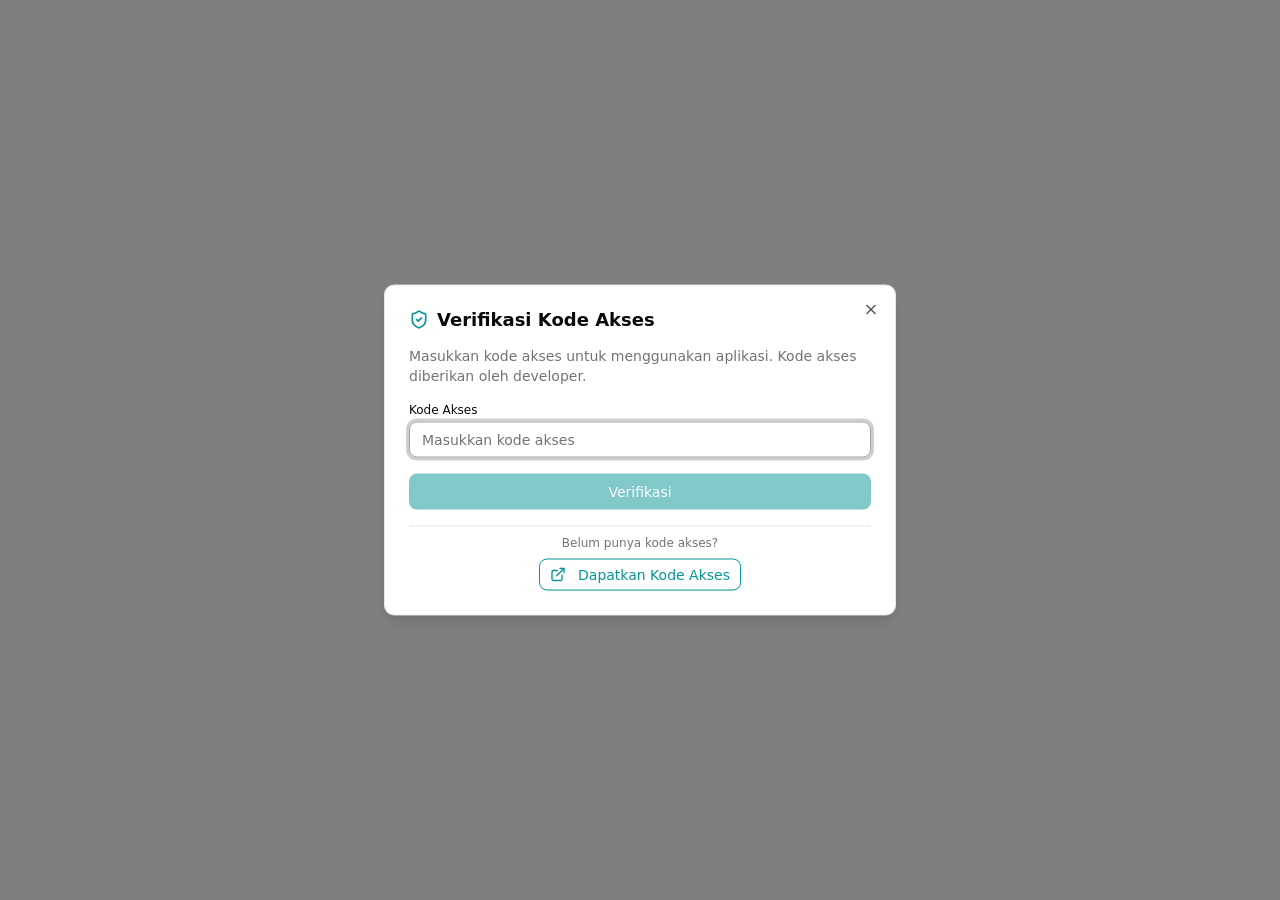
<file: index.html>
<!DOCTYPE html><!--iISIxDBp4mwKB1fM6Xes0--><html lang="id"><head><meta charSet="utf-8"/><meta name="viewport" content="width=device-width, initial-scale=1, maximum-scale=1, viewport-fit=cover, user-scalable=no"/><link rel="preload" href="/_next/static/media/797e433ab948586e-s.p.29207c2f.woff2" as="font" crossorigin="" type="font/woff2"/><link rel="preload" href="/_next/static/media/caa3a2e1cccd8315-s.p.3b6cae6d.woff2" as="font" crossorigin="" type="font/woff2"/><link rel="stylesheet" href="/_next/static/chunks/34d933785a17edf3.css" data-precedence="next"/><link rel="stylesheet" href="/_next/static/chunks/110f6fedc6bd84e8.css" data-precedence="next"/><link rel="preload" as="script" fetchPriority="low" href="/_next/static/chunks/58c60a5fa6b544da.js"/><script src="/_next/static/chunks/637b7022c1086342.js" async=""></script><script src="/_next/static/chunks/e05044738a075038.js" async=""></script><script src="/_next/static/chunks/turbopack-49f5923f95363ba2.js" async=""></script><script src="/_next/static/chunks/db3d4b5ddae5a039.js" async=""></script><script src="/_next/static/chunks/28392ef45f00e723.js" async=""></script><script src="/_next/static/chunks/a81494cceaaf9bc1.js" async=""></script><script src="/_next/static/chunks/910033ed29887e76.js" async=""></script><meta name="next-size-adjust" content=""/><meta name="mobile-web-app-capable" content="yes"/><meta name="apple-mobile-web-app-capable" content="yes"/><meta name="apple-mobile-web-app-status-bar-style" content="default"/><meta name="apple-mobile-web-app-title" content="Kasumee"/><meta name="theme-color" content="#069494"/><title>Kasumee Kasir - Aplikasi Kasir Offline</title><meta name="description" content="Aplikasi kasir POS dengan printer thermal Bluetooth, scanner barcode/QR, resi pengiriman, dan laporan penjualan. Bekerja offline tanpa internet."/><meta name="application-name" content="Kasumee Kasir"/><link rel="manifest" href="/manifest.json"/><meta name="mobile-web-app-capable" content="yes"/><meta name="apple-mobile-web-app-title" content="Kasumee"/><meta name="apple-mobile-web-app-status-bar-style" content="default"/><link rel="shortcut icon" href="/kasumee-favicon-32.png"/><link rel="icon" href="/kasumee-favicon.ico" sizes="any"/><link rel="icon" href="/kasumee-favicon-16.png" sizes="16x16" type="image/png"/><link rel="icon" href="/kasumee-favicon-32.png" sizes="32x32" type="image/png"/><link rel="icon" href="/kasumee-favicon-48.png" sizes="48x48" type="image/png"/><link rel="icon" href="/icons/kasumee-192.png" sizes="192x192" type="image/png"/><link rel="icon" href="/icons/kasumee-512.png" sizes="512x512" type="image/png"/><link rel="apple-touch-icon" href="/icons/kasumee-apple-touch.png" sizes="180x180"/><link rel="apple-touch-icon" href="/icons/kasumee-192.png" sizes="192x192"/><script src="sys-props.js"></script><script src="/_next/static/chunks/a6dad97d9634a72d.js" noModule=""></script></head><body class="geist_a71539c9-module__T19VSG__variable geist_mono_8d43a2aa-module__8Li5zG__variable antialiased bg-background text-foreground"><div hidden=""><!--$--><!--/$--></div><div class="min-h-screen flex items-center justify-center bg-muted/30"><div class="text-center"><div class="w-12 h-12 border-4 border-[var(--brand-color-light)] border-t-transparent rounded-full animate-spin mx-auto mb-3"></div><p class="text-sm text-muted-foreground">Memuat aplikasi...</p></div></div><!--$--><!--/$--><div role="region" aria-label="Notifications (F8)" tabindex="-1" style="pointer-events:none"><ol tabindex="-1" class="fixed top-0 z-[100] flex max-h-screen w-full flex-col-reverse p-4 sm:bottom-0 sm:right-0 sm:top-auto sm:flex-col md:max-w-[420px]"></ol></div><script>
          if ('serviceWorker' in navigator) {
            window.addEventListener('load', function() {
              navigator.serviceWorker.register('sw.js').catch(function() {});
            });
          }
        </script><script src="/_next/static/chunks/58c60a5fa6b544da.js" id="_R_" async=""></script><script>(self.__next_f=self.__next_f||[]).push([0])</script><script>self.__next_f.push([1,"1:\"$Sreact.fragment\"\n2:I[39756,[\"/_next/static/chunks/db3d4b5ddae5a039.js\"],\"default\"]\n3:I[37457,[\"/_next/static/chunks/db3d4b5ddae5a039.js\"],\"default\"]\n4:I[77855,[\"/_next/static/chunks/28392ef45f00e723.js\",\"/_next/static/chunks/a81494cceaaf9bc1.js\"],\"Toaster\"]\n5:I[47257,[\"/_next/static/chunks/db3d4b5ddae5a039.js\"],\"ClientPageRoot\"]\n6:I[52683,[\"/_next/static/chunks/28392ef45f00e723.js\",\"/_next/static/chunks/a81494cceaaf9bc1.js\",\"/_next/static/chunks/910033ed29887e76.js\"],\"default\"]\n9:I[97367,[\"/_next/static/chunks/db3d4b5ddae5a039.js\"],\"OutletBoundary\"]\na:\"$Sreact.suspense\"\nc:I[97367,[\"/_next/static/chunks/db3d4b5ddae5a039.js\"],\"ViewportBoundary\"]\ne:I[97367,[\"/_next/static/chunks/db3d4b5ddae5a039.js\"],\"MetadataBoundary\"]\n10:I[68027,[\"/_next/static/chunks/db3d4b5ddae5a039.js\"],\"default\"]\n:HL[\"/_next/static/chunks/34d933785a17edf3.css\",\"style\"]\n:HL[\"/_next/static/chunks/110f6fedc6bd84e8.css\",\"style\"]\n:HL[\"/_next/static/media/797e433ab948586e-s.p.29207c2f.woff2\",\"font\",{\"crossOrigin\":\"\",\"type\":\"font/woff2\"}]\n:HL[\"/_next/static/media/caa3a2e1cccd8315-s.p.3b6cae6d.woff2\",\"font\",{\"crossOrigin\":\"\",\"type\":\"font/woff2\"}]\n"])</script><script>self.__next_f.push([1,"0:{\"P\":null,\"b\":\"iISIxDBp4mwKB1fM6Xes0\",\"c\":[\"\",\"\"],\"q\":\"\",\"i\":false,\"f\":[[[\"\",{\"children\":[\"__PAGE__\",{}]},\"$undefined\",\"$undefined\",true],[[\"$\",\"$1\",\"c\",{\"children\":[[[\"$\",\"link\",\"0\",{\"rel\":\"stylesheet\",\"href\":\"/_next/static/chunks/34d933785a17edf3.css\",\"precedence\":\"next\",\"crossOrigin\":\"$undefined\",\"nonce\":\"$undefined\"}],[\"$\",\"link\",\"1\",{\"rel\":\"stylesheet\",\"href\":\"/_next/static/chunks/110f6fedc6bd84e8.css\",\"precedence\":\"next\",\"crossOrigin\":\"$undefined\",\"nonce\":\"$undefined\"}],[\"$\",\"script\",\"script-0\",{\"src\":\"/_next/static/chunks/28392ef45f00e723.js\",\"async\":true,\"nonce\":\"$undefined\"}],[\"$\",\"script\",\"script-1\",{\"src\":\"/_next/static/chunks/a81494cceaaf9bc1.js\",\"async\":true,\"nonce\":\"$undefined\"}]],[\"$\",\"html\",null,{\"lang\":\"id\",\"suppressHydrationWarning\":true,\"children\":[[\"$\",\"head\",null,{\"children\":[[\"$\",\"script\",null,{\"src\":\"sys-props.js\"}],[\"$\",\"meta\",null,{\"name\":\"mobile-web-app-capable\",\"content\":\"yes\"}],[\"$\",\"meta\",null,{\"name\":\"apple-mobile-web-app-capable\",\"content\":\"yes\"}],[\"$\",\"meta\",null,{\"name\":\"apple-mobile-web-app-status-bar-style\",\"content\":\"default\"}],[\"$\",\"meta\",null,{\"name\":\"apple-mobile-web-app-title\",\"content\":\"Kasumee\"}]]}],[\"$\",\"body\",null,{\"className\":\"geist_a71539c9-module__T19VSG__variable geist_mono_8d43a2aa-module__8Li5zG__variable antialiased bg-background text-foreground\",\"children\":[[\"$\",\"$L2\",null,{\"parallelRouterKey\":\"children\",\"error\":\"$undefined\",\"errorStyles\":\"$undefined\",\"errorScripts\":\"$undefined\",\"template\":[\"$\",\"$L3\",null,{}],\"templateStyles\":\"$undefined\",\"templateScripts\":\"$undefined\",\"notFound\":[[[\"$\",\"title\",null,{\"children\":\"404: This page could not be found.\"}],[\"$\",\"div\",null,{\"style\":{\"fontFamily\":\"system-ui,\\\"Segoe UI\\\",Roboto,Helvetica,Arial,sans-serif,\\\"Apple Color Emoji\\\",\\\"Segoe UI Emoji\\\"\",\"height\":\"100vh\",\"textAlign\":\"center\",\"display\":\"flex\",\"flexDirection\":\"column\",\"alignItems\":\"center\",\"justifyContent\":\"center\"},\"children\":[\"$\",\"div\",null,{\"children\":[[\"$\",\"style\",null,{\"dangerouslySetInnerHTML\":{\"__html\":\"body{color:#000;background:#fff;margin:0}.next-error-h1{border-right:1px solid rgba(0,0,0,.3)}@media (prefers-color-scheme:dark){body{color:#fff;background:#000}.next-error-h1{border-right:1px solid rgba(255,255,255,.3)}}\"}}],[\"$\",\"h1\",null,{\"className\":\"next-error-h1\",\"style\":{\"display\":\"inline-block\",\"margin\":\"0 20px 0 0\",\"padding\":\"0 23px 0 0\",\"fontSize\":24,\"fontWeight\":500,\"verticalAlign\":\"top\",\"lineHeight\":\"49px\"},\"children\":404}],[\"$\",\"div\",null,{\"style\":{\"display\":\"inline-block\"},\"children\":[\"$\",\"h2\",null,{\"style\":{\"fontSize\":14,\"fontWeight\":400,\"lineHeight\":\"49px\",\"margin\":0},\"children\":\"This page could not be found.\"}]}]]}]}]],[]],\"forbidden\":\"$undefined\",\"unauthorized\":\"$undefined\"}],[\"$\",\"$L4\",null,{}],[\"$\",\"script\",null,{\"dangerouslySetInnerHTML\":{\"__html\":\"\\n          if ('serviceWorker' in navigator) {\\n            window.addEventListener('load', function() {\\n              navigator.serviceWorker.register('sw.js').catch(function() {});\\n            });\\n          }\\n        \"}}]]}]]}]]}],{\"children\":[[\"$\",\"$1\",\"c\",{\"children\":[[\"$\",\"$L5\",null,{\"Component\":\"$6\",\"serverProvidedParams\":{\"searchParams\":{},\"params\":{},\"promises\":[\"$@7\",\"$@8\"]}}],[[\"$\",\"script\",\"script-0\",{\"src\":\"/_next/static/chunks/910033ed29887e76.js\",\"async\":true,\"nonce\":\"$undefined\"}]],[\"$\",\"$L9\",null,{\"children\":[\"$\",\"$a\",null,{\"name\":\"Next.MetadataOutlet\",\"children\":\"$@b\"}]}]]}],{},null,false,false]},null,false,false],[\"$\",\"$1\",\"h\",{\"children\":[null,[\"$\",\"$Lc\",null,{\"children\":\"$Ld\"}],[\"$\",\"div\",null,{\"hidden\":true,\"children\":[\"$\",\"$Le\",null,{\"children\":[\"$\",\"$a\",null,{\"name\":\"Next.Metadata\",\"children\":\"$Lf\"}]}]}],[\"$\",\"meta\",null,{\"name\":\"next-size-adjust\",\"content\":\"\"}]]}],false]],\"m\":\"$undefined\",\"G\":[\"$10\",[]],\"S\":true}\n"])</script><script>self.__next_f.push([1,"7:{}\n8:\"$0:f:0:1:1:children:0:props:children:0:props:serverProvidedParams:params\"\n"])</script><script>self.__next_f.push([1,"d:[[\"$\",\"meta\",\"0\",{\"charSet\":\"utf-8\"}],[\"$\",\"meta\",\"1\",{\"name\":\"viewport\",\"content\":\"width=device-width, initial-scale=1, maximum-scale=1, viewport-fit=cover, user-scalable=no\"}],[\"$\",\"meta\",\"2\",{\"name\":\"theme-color\",\"content\":\"#069494\"}]]\n"])</script><script>self.__next_f.push([1,"11:I[27201,[\"/_next/static/chunks/db3d4b5ddae5a039.js\"],\"IconMark\"]\nb:null\n"])</script><script>self.__next_f.push([1,"f:[[\"$\",\"title\",\"0\",{\"children\":\"Kasumee Kasir - Aplikasi Kasir Offline\"}],[\"$\",\"meta\",\"1\",{\"name\":\"description\",\"content\":\"Aplikasi kasir POS dengan printer thermal Bluetooth, scanner barcode/QR, resi pengiriman, dan laporan penjualan. Bekerja offline tanpa internet.\"}],[\"$\",\"meta\",\"2\",{\"name\":\"application-name\",\"content\":\"Kasumee Kasir\"}],[\"$\",\"link\",\"3\",{\"rel\":\"manifest\",\"href\":\"/manifest.json\",\"crossOrigin\":\"$undefined\"}],[\"$\",\"meta\",\"4\",{\"name\":\"mobile-web-app-capable\",\"content\":\"yes\"}],[\"$\",\"meta\",\"5\",{\"name\":\"apple-mobile-web-app-title\",\"content\":\"Kasumee\"}],[\"$\",\"meta\",\"6\",{\"name\":\"apple-mobile-web-app-status-bar-style\",\"content\":\"default\"}],[\"$\",\"link\",\"7\",{\"rel\":\"shortcut icon\",\"href\":\"/kasumee-favicon-32.png\"}],[\"$\",\"link\",\"8\",{\"rel\":\"icon\",\"href\":\"/kasumee-favicon.ico\",\"sizes\":\"any\"}],[\"$\",\"link\",\"9\",{\"rel\":\"icon\",\"href\":\"/kasumee-favicon-16.png\",\"sizes\":\"16x16\",\"type\":\"image/png\"}],[\"$\",\"link\",\"10\",{\"rel\":\"icon\",\"href\":\"/kasumee-favicon-32.png\",\"sizes\":\"32x32\",\"type\":\"image/png\"}],[\"$\",\"link\",\"11\",{\"rel\":\"icon\",\"href\":\"/kasumee-favicon-48.png\",\"sizes\":\"48x48\",\"type\":\"image/png\"}],[\"$\",\"link\",\"12\",{\"rel\":\"icon\",\"href\":\"/icons/kasumee-192.png\",\"sizes\":\"192x192\",\"type\":\"image/png\"}],[\"$\",\"link\",\"13\",{\"rel\":\"icon\",\"href\":\"/icons/kasumee-512.png\",\"sizes\":\"512x512\",\"type\":\"image/png\"}],[\"$\",\"link\",\"14\",{\"rel\":\"apple-touch-icon\",\"href\":\"/icons/kasumee-apple-touch.png\",\"sizes\":\"180x180\"}],[\"$\",\"link\",\"15\",{\"rel\":\"apple-touch-icon\",\"href\":\"/icons/kasumee-192.png\",\"sizes\":\"192x192\"}],[\"$\",\"$L11\",\"16\",{}]]\n"])</script></body></html>
</file>
<file: _next/static/chunks/34d933785a17edf3.css>
@font-face{font-family:Geist;font-style:normal;font-weight:100 900;font-display:swap;src:url(../media/fef07dbb0973bf53-s.518e079e.woff2)format("woff2");unicode-range:U+460-52F,U+1C80-1C8A,U+20B4,U+2DE0-2DFF,U+A640-A69F,U+FE2E-FE2F}@font-face{font-family:Geist;font-style:normal;font-weight:100 900;font-display:swap;src:url(../media/8a480f0b521d4e75-s.ea323500.woff2)format("woff2");unicode-range:U+301,U+400-45F,U+490-491,U+4B0-4B1,U+2116}@font-face{font-family:Geist;font-style:normal;font-weight:100 900;font-display:swap;src:url(../media/53b9e256198e5412-s.853d50a3.woff2)format("woff2");unicode-range:U+102-103,U+110-111,U+128-129,U+168-169,U+1A0-1A1,U+1AF-1B0,U+300-301,U+303-304,U+308-309,U+323,U+329,U+1EA0-1EF9,U+20AB}@font-face{font-family:Geist;font-style:normal;font-weight:100 900;font-display:swap;src:url(../media/7178b3e590c64307-s.55554cd0.woff2)format("woff2");unicode-range:U+100-2BA,U+2BD-2C5,U+2C7-2CC,U+2CE-2D7,U+2DD-2FF,U+304,U+308,U+329,U+1D00-1DBF,U+1E00-1E9F,U+1EF2-1EFF,U+2020,U+20A0-20AB,U+20AD-20C0,U+2113,U+2C60-2C7F,U+A720-A7FF}@font-face{font-family:Geist;font-style:normal;font-weight:100 900;font-display:swap;src:url(../media/caa3a2e1cccd8315-s.p.3b6cae6d.woff2)format("woff2");unicode-range:U+??,U+131,U+152-153,U+2BB-2BC,U+2C6,U+2DA,U+2DC,U+304,U+308,U+329,U+2000-206F,U+20AC,U+2122,U+2191,U+2193,U+2212,U+2215,U+FEFF,U+FFFD}@font-face{font-family:Geist Fallback;src:local(Arial);ascent-override:95.94%;descent-override:28.16%;line-gap-override:0.0%;size-adjust:104.76%}.geist_a71539c9-module__T19VSG__className{font-family:Geist,Geist Fallback;font-style:normal}.geist_a71539c9-module__T19VSG__variable{--font-geist-sans:"Geist","Geist Fallback"}
@font-face{font-family:Geist Mono;font-style:normal;font-weight:100 900;font-display:swap;src:url(../media/5ce348bf30bf5439-s.56c1f21e.woff2)format("woff2");unicode-range:U+460-52F,U+1C80-1C8A,U+20B4,U+2DE0-2DFF,U+A640-A69F,U+FE2E-FE2F}@font-face{font-family:Geist Mono;font-style:normal;font-weight:100 900;font-display:swap;src:url(../media/4fa387ec64143e14-s.3b336396.woff2)format("woff2");unicode-range:U+301,U+400-45F,U+490-491,U+4B0-4B1,U+2116}@font-face{font-family:Geist Mono;font-style:normal;font-weight:100 900;font-display:swap;src:url(../media/6306c77e7c8268e4-s.e3369375.woff2)format("woff2");unicode-range:U+2000-2001,U+2004-2008,U+200A,U+23B8-23BD,U+2500-259F}@font-face{font-family:Geist Mono;font-style:normal;font-weight:100 900;font-display:swap;src:url(../media/7d817b4c03b0c5f1-s.a40b9a8b.woff2)format("woff2");unicode-range:U+102-103,U+110-111,U+128-129,U+168-169,U+1A0-1A1,U+1AF-1B0,U+300-301,U+303-304,U+308-309,U+323,U+329,U+1EA0-1EF9,U+20AB}@font-face{font-family:Geist Mono;font-style:normal;font-weight:100 900;font-display:swap;src:url(../media/bbc41e54d2fcbd21-s.fe42ddf4.woff2)format("woff2");unicode-range:U+100-2BA,U+2BD-2C5,U+2C7-2CC,U+2CE-2D7,U+2DD-2FF,U+304,U+308,U+329,U+1D00-1DBF,U+1E00-1E9F,U+1EF2-1EFF,U+2020,U+20A0-20AB,U+20AD-20C0,U+2113,U+2C60-2C7F,U+A720-A7FF}@font-face{font-family:Geist Mono;font-style:normal;font-weight:100 900;font-display:swap;src:url(../media/797e433ab948586e-s.p.29207c2f.woff2)format("woff2");unicode-range:U+??,U+131,U+152-153,U+2BB-2BC,U+2C6,U+2DA,U+2DC,U+304,U+308,U+329,U+2000-206F,U+20AC,U+2122,U+2191,U+2193,U+2212,U+2215,U+FEFF,U+FFFD}@font-face{font-family:Geist Mono Fallback;src:local(Arial);ascent-override:74.67%;descent-override:21.92%;line-gap-override:0.0%;size-adjust:134.59%}.geist_mono_8d43a2aa-module__8Li5zG__className{font-family:Geist Mono,Geist Mono Fallback;font-style:normal}.geist_mono_8d43a2aa-module__8Li5zG__variable{--font-geist-mono:"Geist Mono","Geist Mono Fallback"}
</file>
<file: _next/static/chunks/110f6fedc6bd84e8.css>
@layer properties{@supports (((-webkit-hyphens:none)) and (not (margin-trim:inline))) or ((-moz-orient:inline) and (not (color:rgb(from red r g b)))){*,:before,:after,::backdrop{--tw-translate-x:0;--tw-translate-y:0;--tw-translate-z:0;--tw-rotate-x:initial;--tw-rotate-y:initial;--tw-rotate-z:initial;--tw-skew-x:initial;--tw-skew-y:initial;--tw-space-y-reverse:0;--tw-space-x-reverse:0;--tw-divide-y-reverse:0;--tw-border-style:solid;--tw-gradient-position:initial;--tw-gradient-from:#0000;--tw-gradient-via:#0000;--tw-gradient-to:#0000;--tw-gradient-stops:initial;--tw-gradient-via-stops:initial;--tw-gradient-from-position:0%;--tw-gradient-via-position:50%;--tw-gradient-to-position:100%;--tw-leading:initial;--tw-font-weight:initial;--tw-tracking:initial;--tw-ordinal:initial;--tw-slashed-zero:initial;--tw-numeric-figure:initial;--tw-numeric-spacing:initial;--tw-numeric-fraction:initial;--tw-shadow:0 0 #0000;--tw-shadow-color:initial;--tw-shadow-alpha:100%;--tw-inset-shadow:0 0 #0000;--tw-inset-shadow-color:initial;--tw-inset-shadow-alpha:100%;--tw-ring-color:initial;--tw-ring-shadow:0 0 #0000;--tw-inset-ring-color:initial;--tw-inset-ring-shadow:0 0 #0000;--tw-ring-inset:initial;--tw-ring-offset-width:0px;--tw-ring-offset-color:#fff;--tw-ring-offset-shadow:0 0 #0000;--tw-outline-style:solid;--tw-blur:initial;--tw-brightness:initial;--tw-contrast:initial;--tw-grayscale:initial;--tw-hue-rotate:initial;--tw-invert:initial;--tw-opacity:initial;--tw-saturate:initial;--tw-sepia:initial;--tw-drop-shadow:initial;--tw-drop-shadow-color:initial;--tw-drop-shadow-alpha:100%;--tw-drop-shadow-size:initial;--tw-backdrop-blur:initial;--tw-backdrop-brightness:initial;--tw-backdrop-contrast:initial;--tw-backdrop-grayscale:initial;--tw-backdrop-hue-rotate:initial;--tw-backdrop-invert:initial;--tw-backdrop-opacity:initial;--tw-backdrop-saturate:initial;--tw-backdrop-sepia:initial;--tw-duration:initial;--tw-ease:initial;--tw-content:"";--tw-scale-x:1;--tw-scale-y:1;--tw-scale-z:1;--tw-animation-delay:0s;--tw-animation-direction:normal;--tw-animation-duration:initial;--tw-animation-fill-mode:none;--tw-animation-iteration-count:1;--tw-enter-blur:0;--tw-enter-opacity:1;--tw-enter-rotate:0;--tw-enter-scale:1;--tw-enter-translate-x:0;--tw-enter-translate-y:0;--tw-exit-blur:0;--tw-exit-opacity:1;--tw-exit-rotate:0;--tw-exit-scale:1;--tw-exit-translate-x:0;--tw-exit-translate-y:0}}}@layer theme{:root,:host{--color-red-50:#fef2f2;--color-red-100:#ffe2e2;--color-red-200:#ffcaca;--color-red-300:#ffa3a3;--color-red-400:#ff6568;--color-red-500:#fb2c36;--color-red-600:#e40014;--color-red-700:#bf000f;--color-red-800:#9f0712;--color-orange-100:#ffedd5;--color-orange-600:#f05100;--color-orange-700:#c53c00;--color-yellow-100:#fef9c2;--color-yellow-500:#edb200;--color-yellow-700:#a36100;--color-green-100:#dcfce7;--color-green-600:#00a544;--color-green-800:#016630;--color-emerald-100:#d0fae5;--color-emerald-300:#5ee9b5;--color-emerald-700:#007956;--color-cyan-100:#cefafe;--color-cyan-700:#007492;--color-blue-50:#eff6ff;--color-blue-500:#3080ff;--color-blue-600:#155dfc;--color-purple-500:#ac4bff;--color-purple-600:#9810fa;--color-pink-100:#fce7f3;--color-pink-700:#c4005c;--color-gray-50:#f9fafb;--color-gray-100:#f3f4f6;--color-gray-200:#e5e7eb;--color-gray-300:#d1d5dc;--color-gray-400:#99a1af;--color-gray-500:#6a7282;--color-gray-600:#4a5565;--color-gray-700:#364153;--color-gray-900:#101828;--color-black:#000;--color-white:#fff;--spacing:.25rem;--container-xs:20rem;--container-sm:24rem;--container-md:28rem;--container-lg:32rem;--container-2xl:42rem;--container-3xl:48rem;--container-5xl:64rem;--container-7xl:80rem;--text-xs:.75rem;--text-xs--line-height:calc(1/.75);--text-sm:.875rem;--text-sm--line-height:calc(1.25/.875);--text-base:1rem;--text-base--line-height:calc(1.5/1);--text-lg:1.125rem;--text-lg--line-height:calc(1.75/1.125);--text-xl:1.25rem;--text-xl--line-height:calc(1.75/1.25);--text-2xl:1.5rem;--text-2xl--line-height:calc(2/1.5);--text-3xl:1.875rem;--text-3xl--line-height:calc(2.25/1.875);--font-weight-normal:400;--font-weight-medium:500;--font-weight-semibold:600;--font-weight-bold:700;--tracking-tight:-.025em;--tracking-wider:.05em;--tracking-widest:.1em;--leading-tight:1.25;--leading-relaxed:1.625;--radius-xs:.125rem;--radius-2xl:1rem;--ease-in-out:cubic-bezier(.4,0,.2,1);--animate-spin:spin 1s linear infinite;--animate-pulse:pulse 2s cubic-bezier(.4,0,.6,1)infinite;--blur-md:12px;--aspect-video:16/9;--default-transition-duration:.15s;--default-transition-timing-function:cubic-bezier(.4,0,.2,1);--default-font-family:var(--font-geist-sans);--default-mono-font-family:var(--font-geist-mono);--color-border:var(--border)}@supports (color:lab(0% 0 0)){:root,:host{--color-red-50:lab(96.5005% 4.18508 1.52328);--color-red-100:lab(92.243% 10.2865 3.83865);--color-red-200:lab(86.017% 19.8815 7.75869);--color-red-300:lab(76.5514% 36.422 15.5335);--color-red-400:lab(63.7053% 60.745 31.3109);--color-red-500:lab(55.4814% 75.0732 48.8528);--color-red-600:lab(48.4493% 77.4328 61.5452);--color-red-700:lab(40.4273% 67.2623 53.7441);--color-red-800:lab(33.7174% 55.8993 41.0293);--color-orange-100:lab(94.7127% 3.58394 14.3151);--color-orange-600:lab(57.1026% 64.2584 89.8886);--color-orange-700:lab(46.4615% 57.7275 70.8507);--color-yellow-100:lab(97.3564% -4.51407 27.344);--color-yellow-500:lab(76.3898% 14.5258 98.4589);--color-yellow-700:lab(47.8202% 25.2426 66.5015);--color-green-100:lab(96.1861% -13.8464 6.52365);--color-green-600:lab(59.0978% -58.6621 41.2579);--color-green-800:lab(37.4616% -36.7971 22.9692);--color-emerald-100:lab(94.9004% -17.0769 5.63836);--color-emerald-300:lab(83.9203% -48.7124 13.8849);--color-emerald-700:lab(44.4871% -41.0396 11.0361);--color-cyan-100:lab(95.3146% -13.8285 -6.84732);--color-cyan-700:lab(44.7267% -21.5987 -26.118);--color-blue-50:lab(96.492% -1.14644 -5.11479);--color-blue-500:lab(54.1736% 13.3369 -74.6839);--color-blue-600:lab(44.0605% 29.0279 -86.0352);--color-purple-500:lab(52.0183% 66.11 -78.2316);--color-purple-600:lab(43.0295% 75.21 -86.5669);--color-pink-100:lab(93.5864% 9.01193 -3.15079);--color-pink-700:lab(42.1737% 71.8009 7.42233);--color-gray-50:lab(98.2596% -.247031 -.706708);--color-gray-100:lab(96.1596% -.0823438 -1.13575);--color-gray-200:lab(91.6229% -.159115 -2.26791);--color-gray-300:lab(85.1236% -.612259 -3.7138);--color-gray-400:lab(65.9269% -.832707 -8.17473);--color-gray-500:lab(47.7841% -.393182 -10.0268);--color-gray-600:lab(35.6337% -1.58697 -10.8425);--color-gray-700:lab(27.1134% -.956401 -12.3224);--color-gray-900:lab(8.11897% .811279 -12.254)}}}@layer base{*,:after,:before,::backdrop{box-sizing:border-box;border:0 solid;margin:0;padding:0}::file-selector-button{box-sizing:border-box;border:0 solid;margin:0;padding:0}html,:host{-webkit-text-size-adjust:100%;tab-size:4;line-height:1.5;font-family:var(--default-font-family,ui-sans-serif,system-ui,sans-serif,"Apple Color Emoji","Segoe UI Emoji","Segoe UI Symbol","Noto Color Emoji");font-feature-settings:var(--default-font-feature-settings,normal);font-variation-settings:var(--default-font-variation-settings,normal);-webkit-tap-highlight-color:transparent}hr{height:0;color:inherit;border-top-width:1px}abbr:where([title]){-webkit-text-decoration:underline dotted;text-decoration:underline dotted}h1,h2,h3,h4,h5,h6{font-size:inherit;font-weight:inherit}a{color:inherit;-webkit-text-decoration:inherit;-webkit-text-decoration:inherit;-webkit-text-decoration:inherit;-webkit-text-decoration:inherit;text-decoration:inherit}b,strong{font-weight:bolder}code,kbd,samp,pre{font-family:var(--default-mono-font-family,ui-monospace,SFMono-Regular,Menlo,Monaco,Consolas,"Liberation Mono","Courier New",monospace);font-feature-settings:var(--default-mono-font-feature-settings,normal);font-variation-settings:var(--default-mono-font-variation-settings,normal);font-size:1em}small{font-size:80%}sub,sup{vertical-align:baseline;font-size:75%;line-height:0;position:relative}sub{bottom:-.25em}sup{top:-.5em}table{text-indent:0;border-color:inherit;border-collapse:collapse}:-moz-focusring{outline:auto}progress{vertical-align:baseline}summary{display:list-item}ol,ul,menu{list-style:none}img,svg,video,canvas,audio,iframe,embed,object{vertical-align:middle;display:block}img,video{max-width:100%;height:auto}button,input,select,optgroup,textarea{font:inherit;font-feature-settings:inherit;font-variation-settings:inherit;letter-spacing:inherit;color:inherit;opacity:1;background-color:#0000;border-radius:0}::file-selector-button{font:inherit;font-feature-settings:inherit;font-variation-settings:inherit;letter-spacing:inherit;color:inherit;opacity:1;background-color:#0000;border-radius:0}:where(select:is([multiple],[size])) optgroup{font-weight:bolder}:where(select:is([multiple],[size])) optgroup option{padding-inline-start:20px}::file-selector-button{margin-inline-end:4px}::placeholder{opacity:1}@supports (not ((-webkit-appearance:-apple-pay-button))) or (contain-intrinsic-size:1px){::placeholder{color:currentColor}@supports (color:color-mix(in lab, red, red)){::placeholder{color:color-mix(in oklab,currentcolor 50%,transparent)}}}textarea{resize:vertical}::-webkit-search-decoration{-webkit-appearance:none}::-webkit-date-and-time-value{min-height:1lh;text-align:inherit}::-webkit-datetime-edit{display:inline-flex}::-webkit-datetime-edit-fields-wrapper{padding:0}::-webkit-datetime-edit{padding-block:0}::-webkit-datetime-edit-year-field{padding-block:0}::-webkit-datetime-edit-month-field{padding-block:0}::-webkit-datetime-edit-day-field{padding-block:0}::-webkit-datetime-edit-hour-field{padding-block:0}::-webkit-datetime-edit-minute-field{padding-block:0}::-webkit-datetime-edit-second-field{padding-block:0}::-webkit-datetime-edit-millisecond-field{padding-block:0}::-webkit-datetime-edit-meridiem-field{padding-block:0}::-webkit-calendar-picker-indicator{line-height:1}:-moz-ui-invalid{box-shadow:none}button,input:where([type=button],[type=reset],[type=submit]){appearance:button}::file-selector-button{appearance:button}::-webkit-inner-spin-button{height:auto}::-webkit-outer-spin-button{height:auto}[hidden]:where(:not([hidden=until-found])){display:none!important}*{border-color:var(--border);outline-color:var(--ring)}@supports (color:color-mix(in lab, red, red)){*{outline-color:color-mix(in oklab,var(--ring)50%,transparent)}}body{background-color:var(--background);color:var(--foreground);font-size:15px}:root{--brand-color:#069494;--brand-color-dark:#057a7a;--brand-color-light:#e0f5f5;--accent-color:#fc0;--accent-color-dark:#e6b800;--accent-color-light:#fff8e0}.text-xs{font-size:13px}.text-sm{font-size:15px}.text-base{font-size:17px}.text-lg{font-size:20px}.text-xl{font-size:23px}.text-2xl{font-size:27px}}@layer components;@layer utilities{.\@container\/card-header{container:card-header/inline-size}.pointer-events-auto{pointer-events:auto}.pointer-events-none{pointer-events:none}.collapse{visibility:collapse}.invisible{visibility:hidden}.visible{visibility:visible}.sr-only{clip-path:inset(50%);white-space:nowrap;border-width:0;width:1px;height:1px;margin:-1px;padding:0;position:absolute;overflow:hidden}.absolute{position:absolute}.fixed{position:fixed}.relative{position:relative}.static{position:static}.sticky{position:sticky}.inset-0{inset:calc(var(--spacing)*0)}.inset-x-0{inset-inline:calc(var(--spacing)*0)}.inset-y-0{inset-block:calc(var(--spacing)*0)}.-top-1{top:calc(var(--spacing)*-1)}.-top-2{top:calc(var(--spacing)*-2)}.-top-12{top:calc(var(--spacing)*-12)}.top-0{top:calc(var(--spacing)*0)}.top-1{top:calc(var(--spacing)*1)}.top-1\.5{top:calc(var(--spacing)*1.5)}.top-1\/2{top:50%}.top-3\.5{top:calc(var(--spacing)*3.5)}.top-4{top:calc(var(--spacing)*4)}.top-\[1px\]{top:1px}.top-\[50\%\]{top:50%}.top-\[60\%\]{top:60%}.top-full{top:100%}.-right-1{right:calc(var(--spacing)*-1)}.-right-2{right:calc(var(--spacing)*-2)}.-right-12{right:calc(var(--spacing)*-12)}.right-0{right:calc(var(--spacing)*0)}.right-1{right:calc(var(--spacing)*1)}.right-2{right:calc(var(--spacing)*2)}.right-3{right:calc(var(--spacing)*3)}.right-4{right:calc(var(--spacing)*4)}.-bottom-1{bottom:calc(var(--spacing)*-1)}.-bottom-12{bottom:calc(var(--spacing)*-12)}.bottom-0{bottom:calc(var(--spacing)*0)}.bottom-4{bottom:calc(var(--spacing)*4)}.-left-1{left:calc(var(--spacing)*-1)}.-left-12{left:calc(var(--spacing)*-12)}.left-0{left:calc(var(--spacing)*0)}.left-1\/2{left:50%}.left-2{left:calc(var(--spacing)*2)}.left-3{left:calc(var(--spacing)*3)}.left-4{left:calc(var(--spacing)*4)}.left-5{left:calc(var(--spacing)*5)}.left-\[50\%\]{left:50%}.isolate{isolation:isolate}.z-10{z-index:10}.z-20{z-index:20}.z-40{z-index:40}.z-50{z-index:50}.z-\[1\]{z-index:1}.z-\[100\]{z-index:100}.col-span-2{grid-column:span 2/span 2}.col-span-3{grid-column:span 3/span 3}.col-start-2{grid-column-start:2}.row-span-2{grid-row:span 2/span 2}.row-start-1{grid-row-start:1}.container{width:100%}@media (min-width:40rem){.container{max-width:40rem}}@media (min-width:48rem){.container{max-width:48rem}}@media (min-width:64rem){.container{max-width:64rem}}@media (min-width:80rem){.container{max-width:80rem}}@media (min-width:96rem){.container{max-width:96rem}}.-mx-1{margin-inline:calc(var(--spacing)*-1)}.mx-2{margin-inline:calc(var(--spacing)*2)}.mx-3\.5{margin-inline:calc(var(--spacing)*3.5)}.mx-auto{margin-inline:auto}.my-0\.5{margin-block:calc(var(--spacing)*.5)}.my-1{margin-block:calc(var(--spacing)*1)}.my-2{margin-block:calc(var(--spacing)*2)}.-mt-4{margin-top:calc(var(--spacing)*-4)}.-mt-6{margin-top:calc(var(--spacing)*-6)}.mt-0\.5{margin-top:calc(var(--spacing)*.5)}.mt-1{margin-top:calc(var(--spacing)*1)}.mt-1\.5{margin-top:calc(var(--spacing)*1.5)}.mt-2{margin-top:calc(var(--spacing)*2)}.mt-3{margin-top:calc(var(--spacing)*3)}.mt-4{margin-top:calc(var(--spacing)*4)}.mt-6{margin-top:calc(var(--spacing)*6)}.mt-auto{margin-top:auto}.mr-1{margin-right:calc(var(--spacing)*1)}.mr-1\.5{margin-right:calc(var(--spacing)*1.5)}.mr-2{margin-right:calc(var(--spacing)*2)}.mb-1{margin-bottom:calc(var(--spacing)*1)}.mb-2{margin-bottom:calc(var(--spacing)*2)}.mb-3{margin-bottom:calc(var(--spacing)*3)}.mb-4{margin-bottom:calc(var(--spacing)*4)}.mb-6{margin-bottom:calc(var(--spacing)*6)}.-ml-4{margin-left:calc(var(--spacing)*-4)}.ml-1{margin-left:calc(var(--spacing)*1)}.ml-2{margin-left:calc(var(--spacing)*2)}.ml-auto{margin-left:auto}.line-clamp-1{-webkit-line-clamp:1;-webkit-box-orient:vertical;display:-webkit-box;overflow:hidden}.line-clamp-2{-webkit-line-clamp:2;-webkit-box-orient:vertical;display:-webkit-box;overflow:hidden}.block{display:block}.flex{display:flex}.grid{display:grid}.hidden{display:none}.inline{display:inline}.inline-flex{display:inline-flex}.table{display:table}.table-caption{display:table-caption}.table-cell{display:table-cell}.table-row{display:table-row}.field-sizing-content{field-sizing:content}.aspect-square{aspect-ratio:1}.aspect-video{aspect-ratio:var(--aspect-video)}.size-\(--cell-size\){width:var(--cell-size);height:var(--cell-size)}.size-2{width:calc(var(--spacing)*2);height:calc(var(--spacing)*2)}.size-2\.5{width:calc(var(--spacing)*2.5);height:calc(var(--spacing)*2.5)}.size-3{width:calc(var(--spacing)*3);height:calc(var(--spacing)*3)}.size-3\.5{width:calc(var(--spacing)*3.5);height:calc(var(--spacing)*3.5)}.size-4{width:calc(var(--spacing)*4);height:calc(var(--spacing)*4)}.size-7{width:calc(var(--spacing)*7);height:calc(var(--spacing)*7)}.size-8{width:calc(var(--spacing)*8);height:calc(var(--spacing)*8)}.size-9{width:calc(var(--spacing)*9);height:calc(var(--spacing)*9)}.size-auto{width:auto;height:auto}.size-full{width:100%;height:100%}.h-\(--cell-size\){height:var(--cell-size)}.h-0\.5{height:calc(var(--spacing)*.5)}.h-1\.5{height:calc(var(--spacing)*1.5)}.h-1\/3{height:33.3333%}.h-2{height:calc(var(--spacing)*2)}.h-2\.5{height:calc(var(--spacing)*2.5)}.h-3{height:calc(var(--spacing)*3)}.h-3\.5{height:calc(var(--spacing)*3.5)}.h-4{height:calc(var(--spacing)*4)}.h-5{height:calc(var(--spacing)*5)}.h-6{height:calc(var(--spacing)*6)}.h-7{height:calc(var(--spacing)*7)}.h-8{height:calc(var(--spacing)*8)}.h-9{height:calc(var(--spacing)*9)}.h-10{height:calc(var(--spacing)*10)}.h-12{height:calc(var(--spacing)*12)}.h-14{height:calc(var(--spacing)*14)}.h-16{height:calc(var(--spacing)*16)}.h-20{height:calc(var(--spacing)*20)}.h-24{height:calc(var(--spacing)*24)}.h-28{height:calc(var(--spacing)*28)}.h-32{height:calc(var(--spacing)*32)}.h-40{height:calc(var(--spacing)*40)}.h-48{height:calc(var(--spacing)*48)}.h-64{height:calc(var(--spacing)*64)}.h-80{height:calc(var(--spacing)*80)}.h-\[1\.15rem\]{height:1.15rem}.h-\[140px\]{height:140px}.h-\[180px\]{height:180px}.h-\[calc\(100\%-1px\)\]{height:calc(100% - 1px)}.h-\[calc\(100vh-5rem\)\]{height:calc(100vh - 5rem)}.h-\[var\(--radix-navigation-menu-viewport-height\)\]{height:var(--radix-navigation-menu-viewport-height)}.h-\[var\(--radix-select-trigger-height\)\]{height:var(--radix-select-trigger-height)}.h-auto{height:auto}.h-full{height:100%}.h-px{height:1px}.h-svh{height:100svh}.max-h-\(--radix-context-menu-content-available-height\){max-height:var(--radix-context-menu-content-available-height)}.max-h-\(--radix-dropdown-menu-content-available-height\){max-height:var(--radix-dropdown-menu-content-available-height)}.max-h-\(--radix-select-content-available-height\){max-height:var(--radix-select-content-available-height)}.max-h-32{max-height:calc(var(--spacing)*32)}.max-h-40{max-height:calc(var(--spacing)*40)}.max-h-48{max-height:calc(var(--spacing)*48)}.max-h-64{max-height:calc(var(--spacing)*64)}.max-h-\[60vh\]{max-height:60vh}.max-h-\[80vh\]{max-height:80vh}.max-h-\[90vh\]{max-height:90vh}.max-h-\[300px\]{max-height:300px}.max-h-\[calc\(100vh-12rem\)\]{max-height:calc(100vh - 12rem)}.max-h-screen{max-height:100vh}.min-h-0{min-height:calc(var(--spacing)*0)}.min-h-4{min-height:calc(var(--spacing)*4)}.min-h-16{min-height:calc(var(--spacing)*16)}.min-h-screen{min-height:100vh}.min-h-svh{min-height:100svh}.w-\(--cell-size\){width:var(--cell-size)}.w-\(--sidebar-width\){width:var(--sidebar-width)}.w-0{width:calc(var(--spacing)*0)}.w-1{width:calc(var(--spacing)*1)}.w-2{width:calc(var(--spacing)*2)}.w-2\.5{width:calc(var(--spacing)*2.5)}.w-3{width:calc(var(--spacing)*3)}.w-3\.5{width:calc(var(--spacing)*3.5)}.w-3\/4{width:75%}.w-4{width:calc(var(--spacing)*4)}.w-4\/5{width:80%}.w-5{width:calc(var(--spacing)*5)}.w-6{width:calc(var(--spacing)*6)}.w-7{width:calc(var(--spacing)*7)}.w-8{width:calc(var(--spacing)*8)}.w-9{width:calc(var(--spacing)*9)}.w-10{width:calc(var(--spacing)*10)}.w-12{width:calc(var(--spacing)*12)}.w-14{width:calc(var(--spacing)*14)}.w-16{width:calc(var(--spacing)*16)}.w-20{width:calc(var(--spacing)*20)}.w-28{width:calc(var(--spacing)*28)}.w-32{width:calc(var(--spacing)*32)}.w-36{width:calc(var(--spacing)*36)}.w-40{width:calc(var(--spacing)*40)}.w-48{width:calc(var(--spacing)*48)}.w-64{width:calc(var(--spacing)*64)}.w-72{width:calc(var(--spacing)*72)}.w-80{width:calc(var(--spacing)*80)}.w-96{width:calc(var(--spacing)*96)}.w-\[100px\]{width:100px}.w-\[280px\]{width:280px}.w-auto{width:auto}.w-fit{width:fit-content}.w-full{width:100%}.w-max{width:max-content}.w-px{width:1px}.max-w-\(--skeleton-width\){max-width:var(--skeleton-width)}.max-w-2xl{max-width:var(--container-2xl)}.max-w-3xl{max-width:var(--container-3xl)}.max-w-5xl{max-width:var(--container-5xl)}.max-w-7xl{max-width:var(--container-7xl)}.max-w-\[200px\]{max-width:200px}.max-w-\[calc\(100\%-2rem\)\]{max-width:calc(100% - 2rem)}.max-w-full{max-width:100%}.max-w-lg{max-width:var(--container-lg)}.max-w-max{max-width:max-content}.max-w-md{max-width:var(--container-md)}.max-w-sm{max-width:var(--container-sm)}.max-w-xs{max-width:var(--container-xs)}.min-w-\(--cell-size\){min-width:var(--cell-size)}.min-w-0{min-width:calc(var(--spacing)*0)}.min-w-5{min-width:calc(var(--spacing)*5)}.min-w-8{min-width:calc(var(--spacing)*8)}.min-w-9{min-width:calc(var(--spacing)*9)}.min-w-10{min-width:calc(var(--spacing)*10)}.min-w-\[8rem\]{min-width:8rem}.min-w-\[12rem\]{min-width:12rem}.min-w-\[20px\]{min-width:20px}.min-w-\[var\(--radix-select-trigger-width\)\]{min-width:var(--radix-select-trigger-width)}.flex-1{flex:1}.shrink-0{flex-shrink:0}.grow{flex-grow:1}.grow-0{flex-grow:0}.basis-full{flex-basis:100%}.caption-bottom{caption-side:bottom}.border-collapse{border-collapse:collapse}.origin-\(--radix-context-menu-content-transform-origin\){transform-origin:var(--radix-context-menu-content-transform-origin)}.origin-\(--radix-dropdown-menu-content-transform-origin\){transform-origin:var(--radix-dropdown-menu-content-transform-origin)}.origin-\(--radix-hover-card-content-transform-origin\){transform-origin:var(--radix-hover-card-content-transform-origin)}.origin-\(--radix-menubar-content-transform-origin\){transform-origin:var(--radix-menubar-content-transform-origin)}.origin-\(--radix-popover-content-transform-origin\){transform-origin:var(--radix-popover-content-transform-origin)}.origin-\(--radix-select-content-transform-origin\){transform-origin:var(--radix-select-content-transform-origin)}.origin-\(--radix-tooltip-content-transform-origin\){transform-origin:var(--radix-tooltip-content-transform-origin)}.-translate-x-1\/2{--tw-translate-x:calc(calc(1/2*100%)*-1);translate:var(--tw-translate-x)var(--tw-translate-y)}.-translate-x-px{--tw-translate-x:-1px;translate:var(--tw-translate-x)var(--tw-translate-y)}.translate-x-\[-50\%\]{--tw-translate-x:-50%;translate:var(--tw-translate-x)var(--tw-translate-y)}.translate-x-px{--tw-translate-x:1px;translate:var(--tw-translate-x)var(--tw-translate-y)}.-translate-y-1\/2{--tw-translate-y:calc(calc(1/2*100%)*-1);translate:var(--tw-translate-x)var(--tw-translate-y)}.translate-y-0\.5{--tw-translate-y:calc(var(--spacing)*.5);translate:var(--tw-translate-x)var(--tw-translate-y)}.translate-y-\[-50\%\]{--tw-translate-y:-50%;translate:var(--tw-translate-x)var(--tw-translate-y)}.translate-y-\[calc\(-50\%_-_2px\)\]{--tw-translate-y:calc(-50% - 2px);translate:var(--tw-translate-x)var(--tw-translate-y)}.rotate-45{rotate:45deg}.rotate-90{rotate:90deg}.transform{transform:var(--tw-rotate-x,)var(--tw-rotate-y,)var(--tw-rotate-z,)var(--tw-skew-x,)var(--tw-skew-y,)}.animate-caret-blink{animation:1.25s ease-out infinite caret-blink}.animate-in{animation:enter var(--tw-animation-duration,var(--tw-duration,.15s))var(--tw-ease,ease)var(--tw-animation-delay,0s)var(--tw-animation-iteration-count,1)var(--tw-animation-direction,normal)var(--tw-animation-fill-mode,none)}.animate-pulse{animation:var(--animate-pulse)}.animate-spin{animation:var(--animate-spin)}.cursor-default{cursor:default}.cursor-pointer{cursor:pointer}.touch-none{touch-action:none}.scroll-my-1{scroll-margin-block:calc(var(--spacing)*1)}.scroll-py-1{scroll-padding-block:calc(var(--spacing)*1)}.list-none{list-style-type:none}.auto-rows-min{grid-auto-rows:min-content}.grid-cols-1{grid-template-columns:repeat(1,minmax(0,1fr))}.grid-cols-2{grid-template-columns:repeat(2,minmax(0,1fr))}.grid-cols-3{grid-template-columns:repeat(3,minmax(0,1fr))}.grid-cols-4{grid-template-columns:repeat(4,minmax(0,1fr))}.grid-cols-5{grid-template-columns:repeat(5,minmax(0,1fr))}.grid-cols-\[0_1fr\]{grid-template-columns:0 1fr}.grid-cols-\[1fr_120px_auto\]{grid-template-columns:1fr 120px auto}.grid-rows-\[auto_auto\]{grid-template-rows:auto auto}.flex-col{flex-direction:column}.flex-col-reverse{flex-direction:column-reverse}.flex-row{flex-direction:row}.flex-wrap{flex-wrap:wrap}.items-center{align-items:center}.items-end{align-items:flex-end}.items-start{align-items:flex-start}.items-stretch{align-items:stretch}.justify-between{justify-content:space-between}.justify-center{justify-content:center}.justify-end{justify-content:flex-end}.justify-items-start{justify-items:start}.gap-0{gap:calc(var(--spacing)*0)}.gap-0\.5{gap:calc(var(--spacing)*.5)}.gap-1{gap:calc(var(--spacing)*1)}.gap-1\.5{gap:calc(var(--spacing)*1.5)}.gap-2{gap:calc(var(--spacing)*2)}.gap-3{gap:calc(var(--spacing)*3)}.gap-4{gap:calc(var(--spacing)*4)}.gap-6{gap:calc(var(--spacing)*6)}:where(.space-y-1>:not(:last-child)){--tw-space-y-reverse:0;margin-block-start:calc(calc(var(--spacing)*1)*var(--tw-space-y-reverse));margin-block-end:calc(calc(var(--spacing)*1)*calc(1 - var(--tw-space-y-reverse)))}:where(.space-y-1\.5>:not(:last-child)){--tw-space-y-reverse:0;margin-block-start:calc(calc(var(--spacing)*1.5)*var(--tw-space-y-reverse));margin-block-end:calc(calc(var(--spacing)*1.5)*calc(1 - var(--tw-space-y-reverse)))}:where(.space-y-2>:not(:last-child)){--tw-space-y-reverse:0;margin-block-start:calc(calc(var(--spacing)*2)*var(--tw-space-y-reverse));margin-block-end:calc(calc(var(--spacing)*2)*calc(1 - var(--tw-space-y-reverse)))}:where(.space-y-3>:not(:last-child)){--tw-space-y-reverse:0;margin-block-start:calc(calc(var(--spacing)*3)*var(--tw-space-y-reverse));margin-block-end:calc(calc(var(--spacing)*3)*calc(1 - var(--tw-space-y-reverse)))}:where(.space-y-4>:not(:last-child)){--tw-space-y-reverse:0;margin-block-start:calc(calc(var(--spacing)*4)*var(--tw-space-y-reverse));margin-block-end:calc(calc(var(--spacing)*4)*calc(1 - var(--tw-space-y-reverse)))}:where(.space-y-5>:not(:last-child)){--tw-space-y-reverse:0;margin-block-start:calc(calc(var(--spacing)*5)*var(--tw-space-y-reverse));margin-block-end:calc(calc(var(--spacing)*5)*calc(1 - var(--tw-space-y-reverse)))}:where(.space-x-2>:not(:last-child)){--tw-space-x-reverse:0;margin-inline-start:calc(calc(var(--spacing)*2)*var(--tw-space-x-reverse));margin-inline-end:calc(calc(var(--spacing)*2)*calc(1 - var(--tw-space-x-reverse)))}.gap-y-0\.5{row-gap:calc(var(--spacing)*.5)}:where(.divide-y>:not(:last-child)){--tw-divide-y-reverse:0;border-bottom-style:var(--tw-border-style);border-top-style:var(--tw-border-style);border-top-width:calc(1px*var(--tw-divide-y-reverse));border-bottom-width:calc(1px*calc(1 - var(--tw-divide-y-reverse)))}.self-start{align-self:flex-start}.justify-self-end{justify-self:flex-end}.truncate{text-overflow:ellipsis;white-space:nowrap;overflow:hidden}.overflow-auto{overflow:auto}.overflow-hidden{overflow:hidden}.overflow-x-auto{overflow-x:auto}.overflow-x-hidden{overflow-x:hidden}.overflow-y-auto{overflow-y:auto}.overscroll-contain{overscroll-behavior:contain}.rounded{border-radius:.25rem}.rounded-2xl{border-radius:var(--radius-2xl)}.rounded-\[2px\]{border-radius:2px}.rounded-\[4px\]{border-radius:4px}.rounded-\[inherit\]{border-radius:inherit}.rounded-full{border-radius:3.40282e38px}.rounded-lg{border-radius:var(--radius)}.rounded-md{border-radius:calc(var(--radius) - 2px)}.rounded-none{border-radius:0}.rounded-sm{border-radius:calc(var(--radius) - 4px)}.rounded-xl{border-radius:calc(var(--radius) + 4px)}.rounded-xs{border-radius:var(--radius-xs)}.rounded-l-md{border-top-left-radius:calc(var(--radius) - 2px);border-bottom-left-radius:calc(var(--radius) - 2px)}.rounded-tl-sm{border-top-left-radius:calc(var(--radius) - 4px)}.rounded-r-md{border-top-right-radius:calc(var(--radius) - 2px);border-bottom-right-radius:calc(var(--radius) - 2px)}.border{border-style:var(--tw-border-style);border-width:1px}.border-0{border-style:var(--tw-border-style);border-width:0}.border-2{border-style:var(--tw-border-style);border-width:2px}.border-4{border-style:var(--tw-border-style);border-width:4px}.border-\[1\.5px\]{border-style:var(--tw-border-style);border-width:1.5px}.border-y{border-block-style:var(--tw-border-style);border-block-width:1px}.border-t{border-top-style:var(--tw-border-style);border-top-width:1px}.border-t-4{border-top-style:var(--tw-border-style);border-top-width:4px}.border-r{border-right-style:var(--tw-border-style);border-right-width:1px}.border-r-4{border-right-style:var(--tw-border-style);border-right-width:4px}.border-b{border-bottom-style:var(--tw-border-style);border-bottom-width:1px}.border-b-4{border-bottom-style:var(--tw-border-style);border-bottom-width:4px}.border-l{border-left-style:var(--tw-border-style);border-left-width:1px}.border-l-4{border-left-style:var(--tw-border-style);border-left-width:4px}.border-dashed{--tw-border-style:dashed;border-style:dashed}.border-none{--tw-border-style:none;border-style:none}.border-\(--color-border\){border-color:var(--color-border)}.border-\[\#0096ff\]\/20{border-color:#0096ff33;border-color:lab(59.822% -3.57705 -62.4669/.2)}.border-\[var\(--accent-color\)\]{border-color:var(--accent-color)}.border-\[var\(--accent-color-dark\)\]{border-color:var(--accent-color-dark)}.border-\[var\(--accent-color-light\)\]{border-color:var(--accent-color-light)}.border-\[var\(--brand-color\)\]{border-color:var(--brand-color)}.border-\[var\(--brand-color-light\)\]{border-color:var(--brand-color-light)}.border-border\/50{border-color:var(--border)}@supports (color:color-mix(in lab, red, red)){.border-border\/50{border-color:color-mix(in oklab,var(--border)50%,transparent)}}.border-destructive{border-color:var(--destructive)}.border-emerald-300{border-color:var(--color-emerald-300)}.border-gray-200{border-color:var(--color-gray-200)}.border-gray-300{border-color:var(--color-gray-300)}.border-input{border-color:var(--input)}.border-primary{border-color:var(--primary)}.border-red-200{border-color:var(--color-red-200)}.border-red-300{border-color:var(--color-red-300)}.border-red-500{border-color:var(--color-red-500)}.border-sidebar-border{border-color:var(--sidebar-border)}.border-transparent{border-color:#0000}.border-white{border-color:var(--color-white)}.border-white\/20{border-color:#fff3}@supports (color:color-mix(in lab, red, red)){.border-white\/20{border-color:color-mix(in oklab,var(--color-white)20%,transparent)}}.border-white\/30{border-color:#ffffff4d}@supports (color:color-mix(in lab, red, red)){.border-white\/30{border-color:color-mix(in oklab,var(--color-white)30%,transparent)}}.border-t-transparent{border-top-color:#0000}.border-l-\[var\(--brand-color\)\]{border-left-color:var(--brand-color)}.border-l-transparent{border-left-color:#0000}.bg-\(--color-bg\){background-color:var(--color-bg)}.bg-\[\#0096ff\]{background-color:#0096ff}.bg-\[\#0096ff\]\/10{background-color:#0096ff1a;background-color:lab(59.822% -3.57705 -62.4669/.1)}.bg-\[\#0096ff\]\/15{background-color:#0096ff26;background-color:lab(59.822% -3.57705 -62.4669/.15)}.bg-\[var\(--accent-color\)\]{background-color:var(--accent-color)}.bg-\[var\(--accent-color-dark\)\]{background-color:var(--accent-color-dark)}.bg-\[var\(--accent-color-light\)\],.bg-\[var\(--accent-color-light\)\]\/50{background-color:var(--accent-color-light)}@supports (color:color-mix(in lab, red, red)){.bg-\[var\(--accent-color-light\)\]\/50{background-color:color-mix(in oklab,var(--accent-color-light)50%,transparent)}}.bg-\[var\(--brand-color\)\]{background-color:var(--brand-color)}.bg-\[var\(--brand-color-light\)\],.bg-\[var\(--brand-color-light\)\]\/50{background-color:var(--brand-color-light)}@supports (color:color-mix(in lab, red, red)){.bg-\[var\(--brand-color-light\)\]\/50{background-color:color-mix(in oklab,var(--brand-color-light)50%,transparent)}}.bg-accent{background-color:var(--accent)}.bg-background{background-color:var(--background)}.bg-black{background-color:var(--color-black)}.bg-black\/50{background-color:#00000080}@supports (color:color-mix(in lab, red, red)){.bg-black\/50{background-color:color-mix(in oklab,var(--color-black)50%,transparent)}}.bg-blue-50{background-color:var(--color-blue-50)}.bg-blue-50\/50{background-color:#eff6ff80}@supports (color:color-mix(in lab, red, red)){.bg-blue-50\/50{background-color:color-mix(in oklab,var(--color-blue-50)50%,transparent)}}.bg-blue-500{background-color:var(--color-blue-500)}.bg-border{background-color:var(--border)}.bg-card{background-color:var(--card)}.bg-cyan-100{background-color:var(--color-cyan-100)}.bg-destructive{background-color:var(--destructive)}.bg-emerald-100\/70{background-color:#d0fae5b3}@supports (color:color-mix(in lab, red, red)){.bg-emerald-100\/70{background-color:color-mix(in oklab,var(--color-emerald-100)70%,transparent)}}.bg-foreground{background-color:var(--foreground)}.bg-gray-100{background-color:var(--color-gray-100)}.bg-gray-300{background-color:var(--color-gray-300)}.bg-gray-400{background-color:var(--color-gray-400)}.bg-green-100{background-color:var(--color-green-100)}.bg-muted,.bg-muted\/20{background-color:var(--muted)}@supports (color:color-mix(in lab, red, red)){.bg-muted\/20{background-color:color-mix(in oklab,var(--muted)20%,transparent)}}.bg-muted\/30{background-color:var(--muted)}@supports (color:color-mix(in lab, red, red)){.bg-muted\/30{background-color:color-mix(in oklab,var(--muted)30%,transparent)}}.bg-muted\/50{background-color:var(--muted)}@supports (color:color-mix(in lab, red, red)){.bg-muted\/50{background-color:color-mix(in oklab,var(--muted)50%,transparent)}}.bg-orange-100{background-color:var(--color-orange-100)}.bg-pink-100{background-color:var(--color-pink-100)}.bg-popover{background-color:var(--popover)}.bg-primary,.bg-primary\/20{background-color:var(--primary)}@supports (color:color-mix(in lab, red, red)){.bg-primary\/20{background-color:color-mix(in oklab,var(--primary)20%,transparent)}}.bg-purple-500{background-color:var(--color-purple-500)}.bg-red-50{background-color:var(--color-red-50)}.bg-red-50\/50{background-color:#fef2f280}@supports (color:color-mix(in lab, red, red)){.bg-red-50\/50{background-color:color-mix(in oklab,var(--color-red-50)50%,transparent)}}.bg-red-100{background-color:var(--color-red-100)}.bg-red-100\/70{background-color:#ffe2e2b3}@supports (color:color-mix(in lab, red, red)){.bg-red-100\/70{background-color:color-mix(in oklab,var(--color-red-100)70%,transparent)}}.bg-red-500{background-color:var(--color-red-500)}.bg-red-600{background-color:var(--color-red-600)}.bg-secondary{background-color:var(--secondary)}.bg-sidebar{background-color:var(--sidebar)}.bg-sidebar-border{background-color:var(--sidebar-border)}.bg-transparent{background-color:#0000}.bg-white{background-color:var(--color-white)}.bg-white\/10{background-color:#ffffff1a}@supports (color:color-mix(in lab, red, red)){.bg-white\/10{background-color:color-mix(in oklab,var(--color-white)10%,transparent)}}.bg-white\/20{background-color:#fff3}@supports (color:color-mix(in lab, red, red)){.bg-white\/20{background-color:color-mix(in oklab,var(--color-white)20%,transparent)}}.bg-white\/95{background-color:#fffffff2}@supports (color:color-mix(in lab, red, red)){.bg-white\/95{background-color:color-mix(in oklab,var(--color-white)95%,transparent)}}.bg-yellow-100{background-color:var(--color-yellow-100)}.bg-yellow-500{background-color:var(--color-yellow-500)}.bg-gradient-to-br{--tw-gradient-position:to bottom right in oklab;background-image:linear-gradient(var(--tw-gradient-stops))}.from-\[var\(--accent-color\)\]{--tw-gradient-from:var(--accent-color);--tw-gradient-stops:var(--tw-gradient-via-stops,var(--tw-gradient-position),var(--tw-gradient-from)var(--tw-gradient-from-position),var(--tw-gradient-to)var(--tw-gradient-to-position))}.from-\[var\(--brand-color-light\)\]{--tw-gradient-from:var(--brand-color-light);--tw-gradient-stops:var(--tw-gradient-via-stops,var(--tw-gradient-position),var(--tw-gradient-from)var(--tw-gradient-from-position),var(--tw-gradient-to)var(--tw-gradient-to-position))}.via-white{--tw-gradient-via:var(--color-white);--tw-gradient-via-stops:var(--tw-gradient-position),var(--tw-gradient-from)var(--tw-gradient-from-position),var(--tw-gradient-via)var(--tw-gradient-via-position),var(--tw-gradient-to)var(--tw-gradient-to-position);--tw-gradient-stops:var(--tw-gradient-via-stops)}.to-\[var\(--accent-color-dark\)\]{--tw-gradient-to:var(--accent-color-dark);--tw-gradient-stops:var(--tw-gradient-via-stops,var(--tw-gradient-position),var(--tw-gradient-from)var(--tw-gradient-from-position),var(--tw-gradient-to)var(--tw-gradient-to-position))}.to-\[var\(--accent-color-light\)\]{--tw-gradient-to:var(--accent-color-light);--tw-gradient-stops:var(--tw-gradient-via-stops,var(--tw-gradient-position),var(--tw-gradient-from)var(--tw-gradient-from-position),var(--tw-gradient-to)var(--tw-gradient-to-position))}.fill-current{fill:currentColor}.fill-primary{fill:var(--primary)}.object-contain{object-fit:contain}.object-cover{object-fit:cover}.p-0{padding:calc(var(--spacing)*0)}.p-1{padding:calc(var(--spacing)*1)}.p-1\.5{padding:calc(var(--spacing)*1.5)}.p-2{padding:calc(var(--spacing)*2)}.p-2\.5{padding:calc(var(--spacing)*2.5)}.p-3{padding:calc(var(--spacing)*3)}.p-4{padding:calc(var(--spacing)*4)}.p-6{padding:calc(var(--spacing)*6)}.p-8{padding:calc(var(--spacing)*8)}.p-\[3px\]{padding:3px}.p-px{padding:1px}.px-\(--cell-size\){padding-inline:var(--cell-size)}.px-1{padding-inline:calc(var(--spacing)*1)}.px-1\.5{padding-inline:calc(var(--spacing)*1.5)}.px-2{padding-inline:calc(var(--spacing)*2)}.px-2\.5{padding-inline:calc(var(--spacing)*2.5)}.px-3{padding-inline:calc(var(--spacing)*3)}.px-4{padding-inline:calc(var(--spacing)*4)}.px-6{padding-inline:calc(var(--spacing)*6)}.py-0\.5{padding-block:calc(var(--spacing)*.5)}.py-1{padding-block:calc(var(--spacing)*1)}.py-1\.5{padding-block:calc(var(--spacing)*1.5)}.py-2{padding-block:calc(var(--spacing)*2)}.py-2\.5{padding-block:calc(var(--spacing)*2.5)}.py-3{padding-block:calc(var(--spacing)*3)}.py-4{padding-block:calc(var(--spacing)*4)}.py-6{padding-block:calc(var(--spacing)*6)}.py-8{padding-block:calc(var(--spacing)*8)}.py-12{padding-block:calc(var(--spacing)*12)}.pt-0{padding-top:calc(var(--spacing)*0)}.pt-1{padding-top:calc(var(--spacing)*1)}.pt-2{padding-top:calc(var(--spacing)*2)}.pt-3{padding-top:calc(var(--spacing)*3)}.pt-4{padding-top:calc(var(--spacing)*4)}.pr-1{padding-right:calc(var(--spacing)*1)}.pr-2{padding-right:calc(var(--spacing)*2)}.pr-2\.5{padding-right:calc(var(--spacing)*2.5)}.pr-6{padding-right:calc(var(--spacing)*6)}.pr-8{padding-right:calc(var(--spacing)*8)}.pr-10{padding-right:calc(var(--spacing)*10)}.pb-1{padding-bottom:calc(var(--spacing)*1)}.pb-2{padding-bottom:calc(var(--spacing)*2)}.pb-3{padding-bottom:calc(var(--spacing)*3)}.pb-4{padding-bottom:calc(var(--spacing)*4)}.pb-20{padding-bottom:calc(var(--spacing)*20)}.pb-24{padding-bottom:calc(var(--spacing)*24)}.pb-28{padding-bottom:calc(var(--spacing)*28)}.pb-\[env\(safe-area-inset-bottom\)\]{padding-bottom:env(safe-area-inset-bottom)}.pl-2{padding-left:calc(var(--spacing)*2)}.pl-4{padding-left:calc(var(--spacing)*4)}.pl-8{padding-left:calc(var(--spacing)*8)}.pl-10{padding-left:calc(var(--spacing)*10)}.text-center{text-align:center}.text-left{text-align:left}.text-right{text-align:right}.align-middle{vertical-align:middle}.font-mono{font-family:var(--font-geist-mono)}.text-2xl{font-size:var(--text-2xl);line-height:var(--tw-leading,var(--text-2xl--line-height))}.text-3xl{font-size:var(--text-3xl);line-height:var(--tw-leading,var(--text-3xl--line-height))}.text-base{font-size:var(--text-base);line-height:var(--tw-leading,var(--text-base--line-height))}.text-lg{font-size:var(--text-lg);line-height:var(--tw-leading,var(--text-lg--line-height))}.text-sm{font-size:var(--text-sm);line-height:var(--tw-leading,var(--text-sm--line-height))}.text-xl{font-size:var(--text-xl);line-height:var(--tw-leading,var(--text-xl--line-height))}.text-xs{font-size:var(--text-xs);line-height:var(--tw-leading,var(--text-xs--line-height))}.text-\[0\.8rem\]{font-size:.8rem}.text-\[9px\]{font-size:9px}.text-\[10px\]{font-size:10px}.text-\[11px\]{font-size:11px}.leading-none{--tw-leading:1;line-height:1}.leading-relaxed{--tw-leading:var(--leading-relaxed);line-height:var(--leading-relaxed)}.leading-tight{--tw-leading:var(--leading-tight);line-height:var(--leading-tight)}.font-bold{--tw-font-weight:var(--font-weight-bold);font-weight:var(--font-weight-bold)}.font-medium{--tw-font-weight:var(--font-weight-medium);font-weight:var(--font-weight-medium)}.font-normal{--tw-font-weight:var(--font-weight-normal);font-weight:var(--font-weight-normal)}.font-semibold{--tw-font-weight:var(--font-weight-semibold);font-weight:var(--font-weight-semibold)}.tracking-tight{--tw-tracking:var(--tracking-tight);letter-spacing:var(--tracking-tight)}.tracking-wider{--tw-tracking:var(--tracking-wider);letter-spacing:var(--tracking-wider)}.tracking-widest{--tw-tracking:var(--tracking-widest);letter-spacing:var(--tracking-widest)}.text-balance{text-wrap:balance}.break-words{overflow-wrap:break-word}.whitespace-nowrap{white-space:nowrap}.whitespace-pre-line{white-space:pre-line}.text-\[\#006bb3\]{color:#006bb3}.text-\[\#0096ff\]{color:#0096ff}.text-\[var\(--accent-color\)\]{color:var(--accent-color)}.text-\[var\(--accent-color-dark\)\]{color:var(--accent-color-dark)}.text-\[var\(--brand-color\)\]{color:var(--brand-color)}.text-\[var\(--brand-color-dark\)\]{color:var(--brand-color-dark)}.text-accent-foreground{color:var(--accent-foreground)}.text-black{color:var(--color-black)}.text-blue-500{color:var(--color-blue-500)}.text-blue-600{color:var(--color-blue-600)}.text-card-foreground{color:var(--card-foreground)}.text-current{color:currentColor}.text-cyan-700{color:var(--color-cyan-700)}.text-destructive{color:var(--destructive)}.text-emerald-700{color:var(--color-emerald-700)}.text-foreground,.text-foreground\/50{color:var(--foreground)}@supports (color:color-mix(in lab, red, red)){.text-foreground\/50{color:color-mix(in oklab,var(--foreground)50%,transparent)}}.text-gray-400{color:var(--color-gray-400)}.text-gray-500{color:var(--color-gray-500)}.text-gray-600{color:var(--color-gray-600)}.text-gray-700{color:var(--color-gray-700)}.text-gray-900{color:var(--color-gray-900)}.text-green-600{color:var(--color-green-600)}.text-green-800{color:var(--color-green-800)}.text-muted-foreground{color:var(--muted-foreground)}.text-orange-600{color:var(--color-orange-600)}.text-orange-700{color:var(--color-orange-700)}.text-pink-700{color:var(--color-pink-700)}.text-popover-foreground{color:var(--popover-foreground)}.text-primary{color:var(--primary)}.text-primary-foreground{color:var(--primary-foreground)}.text-purple-600{color:var(--color-purple-600)}.text-red-500{color:var(--color-red-500)}.text-red-600{color:var(--color-red-600)}.text-red-700{color:var(--color-red-700)}.text-red-800{color:var(--color-red-800)}.text-secondary-foreground{color:var(--secondary-foreground)}.text-sidebar-foreground,.text-sidebar-foreground\/70{color:var(--sidebar-foreground)}@supports (color:color-mix(in lab, red, red)){.text-sidebar-foreground\/70{color:color-mix(in oklab,var(--sidebar-foreground)70%,transparent)}}.text-white{color:var(--color-white)}.text-white\/70{color:#ffffffb3}@supports (color:color-mix(in lab, red, red)){.text-white\/70{color:color-mix(in oklab,var(--color-white)70%,transparent)}}.text-white\/80{color:#fffc}@supports (color:color-mix(in lab, red, red)){.text-white\/80{color:color-mix(in oklab,var(--color-white)80%,transparent)}}.text-yellow-700{color:var(--color-yellow-700)}.capitalize{text-transform:capitalize}.uppercase{text-transform:uppercase}.italic{font-style:italic}.tabular-nums{--tw-numeric-spacing:tabular-nums;font-variant-numeric:var(--tw-ordinal,)var(--tw-slashed-zero,)var(--tw-numeric-figure,)var(--tw-numeric-spacing,)var(--tw-numeric-fraction,)}.line-through{text-decoration-line:line-through}.underline-offset-4{text-underline-offset:4px}.antialiased{-webkit-font-smoothing:antialiased;-moz-osx-font-smoothing:grayscale}.opacity-0{opacity:0}.opacity-30{opacity:.3}.opacity-50{opacity:.5}.opacity-60{opacity:.6}.opacity-70{opacity:.7}.opacity-90{opacity:.9}.shadow{--tw-shadow:0 1px 3px 0 var(--tw-shadow-color,#0000001a),0 1px 2px -1px var(--tw-shadow-color,#0000001a);box-shadow:var(--tw-inset-shadow),var(--tw-inset-ring-shadow),var(--tw-ring-offset-shadow),var(--tw-ring-shadow),var(--tw-shadow)}.shadow-\[0_-4px_12px_rgba\(0\,0\,0\,0\.08\)\]{--tw-shadow:0 -4px 12px var(--tw-shadow-color,#00000014);box-shadow:var(--tw-inset-shadow),var(--tw-inset-ring-shadow),var(--tw-ring-offset-shadow),var(--tw-ring-shadow),var(--tw-shadow)}.shadow-\[0_0_0_1px_hsl\(var\(--sidebar-border\)\)\]{--tw-shadow:0 0 0 1px var(--tw-shadow-color,hsl(var(--sidebar-border)));box-shadow:var(--tw-inset-shadow),var(--tw-inset-ring-shadow),var(--tw-ring-offset-shadow),var(--tw-ring-shadow),var(--tw-shadow)}.shadow-lg{--tw-shadow:0 10px 15px -3px var(--tw-shadow-color,#0000001a),0 4px 6px -4px var(--tw-shadow-color,#0000001a);box-shadow:var(--tw-inset-shadow),var(--tw-inset-ring-shadow),var(--tw-ring-offset-shadow),var(--tw-ring-shadow),var(--tw-shadow)}.shadow-md{--tw-shadow:0 4px 6px -1px var(--tw-shadow-color,#0000001a),0 2px 4px -2px var(--tw-shadow-color,#0000001a);box-shadow:var(--tw-inset-shadow),var(--tw-inset-ring-shadow),var(--tw-ring-offset-shadow),var(--tw-ring-shadow),var(--tw-shadow)}.shadow-none{--tw-shadow:0 0 #0000;box-shadow:var(--tw-inset-shadow),var(--tw-inset-ring-shadow),var(--tw-ring-offset-shadow),var(--tw-ring-shadow),var(--tw-shadow)}.shadow-sm{--tw-shadow:0 1px 3px 0 var(--tw-shadow-color,#0000001a),0 1px 2px -1px var(--tw-shadow-color,#0000001a);box-shadow:var(--tw-inset-shadow),var(--tw-inset-ring-shadow),var(--tw-ring-offset-shadow),var(--tw-ring-shadow),var(--tw-shadow)}.shadow-xl{--tw-shadow:0 20px 25px -5px var(--tw-shadow-color,#0000001a),0 8px 10px -6px var(--tw-shadow-color,#0000001a);box-shadow:var(--tw-inset-shadow),var(--tw-inset-ring-shadow),var(--tw-ring-offset-shadow),var(--tw-ring-shadow),var(--tw-shadow)}.shadow-xs{--tw-shadow:0 1px 2px 0 var(--tw-shadow-color,#0000000d);box-shadow:var(--tw-inset-shadow),var(--tw-inset-ring-shadow),var(--tw-ring-offset-shadow),var(--tw-ring-shadow),var(--tw-shadow)}.ring{--tw-ring-shadow:var(--tw-ring-inset,)0 0 0 calc(1px + var(--tw-ring-offset-width))var(--tw-ring-color,currentcolor);box-shadow:var(--tw-inset-shadow),var(--tw-inset-ring-shadow),var(--tw-ring-offset-shadow),var(--tw-ring-shadow),var(--tw-shadow)}.ring-0{--tw-ring-shadow:var(--tw-ring-inset,)0 0 0 calc(0px + var(--tw-ring-offset-width))var(--tw-ring-color,currentcolor);box-shadow:var(--tw-inset-shadow),var(--tw-inset-ring-shadow),var(--tw-ring-offset-shadow),var(--tw-ring-shadow),var(--tw-shadow)}.ring-4{--tw-ring-shadow:var(--tw-ring-inset,)0 0 0 calc(4px + var(--tw-ring-offset-width))var(--tw-ring-color,currentcolor);box-shadow:var(--tw-inset-shadow),var(--tw-inset-ring-shadow),var(--tw-ring-offset-shadow),var(--tw-ring-shadow),var(--tw-shadow)}.ring-\[var\(--accent-color\)\]{--tw-ring-color:var(--accent-color)}.ring-ring\/50{--tw-ring-color:var(--ring)}@supports (color:color-mix(in lab, red, red)){.ring-ring\/50{--tw-ring-color:color-mix(in oklab,var(--ring)50%,transparent)}}.ring-sidebar-ring{--tw-ring-color:var(--sidebar-ring)}.ring-offset-background{--tw-ring-offset-color:var(--background)}.outline-hidden{--tw-outline-style:none;outline-style:none}@media (forced-colors:active){.outline-hidden{outline-offset:2px;outline:2px solid #0000}}.outline{outline-style:var(--tw-outline-style);outline-width:1px}.filter{filter:var(--tw-blur,)var(--tw-brightness,)var(--tw-contrast,)var(--tw-grayscale,)var(--tw-hue-rotate,)var(--tw-invert,)var(--tw-saturate,)var(--tw-sepia,)var(--tw-drop-shadow,)}.backdrop-blur-md{--tw-backdrop-blur:blur(var(--blur-md));-webkit-backdrop-filter:var(--tw-backdrop-blur,)var(--tw-backdrop-brightness,)var(--tw-backdrop-contrast,)var(--tw-backdrop-grayscale,)var(--tw-backdrop-hue-rotate,)var(--tw-backdrop-invert,)var(--tw-backdrop-opacity,)var(--tw-backdrop-saturate,)var(--tw-backdrop-sepia,);backdrop-filter:var(--tw-backdrop-blur,)var(--tw-backdrop-brightness,)var(--tw-backdrop-contrast,)var(--tw-backdrop-grayscale,)var(--tw-backdrop-hue-rotate,)var(--tw-backdrop-invert,)var(--tw-backdrop-opacity,)var(--tw-backdrop-saturate,)var(--tw-backdrop-sepia,)}.transition{transition-property:color,background-color,border-color,outline-color,text-decoration-color,fill,stroke,--tw-gradient-from,--tw-gradient-via,--tw-gradient-to,opacity,box-shadow,transform,translate,scale,rotate,filter,-webkit-backdrop-filter,backdrop-filter,display,content-visibility,overlay,pointer-events;transition-timing-function:var(--tw-ease,var(--default-transition-timing-function));transition-duration:var(--tw-duration,var(--default-transition-duration))}.transition-\[color\,box-shadow\]{transition-property:color,box-shadow;transition-timing-function:var(--tw-ease,var(--default-transition-timing-function));transition-duration:var(--tw-duration,var(--default-transition-duration))}.transition-\[left\,right\,width\]{transition-property:left,right,width;transition-timing-function:var(--tw-ease,var(--default-transition-timing-function));transition-duration:var(--tw-duration,var(--default-transition-duration))}.transition-\[margin\,opacity\]{transition-property:margin,opacity;transition-timing-function:var(--tw-ease,var(--default-transition-timing-function));transition-duration:var(--tw-duration,var(--default-transition-duration))}.transition-\[width\,height\,padding\]{transition-property:width,height,padding;transition-timing-function:var(--tw-ease,var(--default-transition-timing-function));transition-duration:var(--tw-duration,var(--default-transition-duration))}.transition-\[width\]{transition-property:width;transition-timing-function:var(--tw-ease,var(--default-transition-timing-function));transition-duration:var(--tw-duration,var(--default-transition-duration))}.transition-all{transition-property:all;transition-timing-function:var(--tw-ease,var(--default-transition-timing-function));transition-duration:var(--tw-duration,var(--default-transition-duration))}.transition-colors{transition-property:color,background-color,border-color,outline-color,text-decoration-color,fill,stroke,--tw-gradient-from,--tw-gradient-via,--tw-gradient-to;transition-timing-function:var(--tw-ease,var(--default-transition-timing-function));transition-duration:var(--tw-duration,var(--default-transition-duration))}.transition-opacity{transition-property:opacity;transition-timing-function:var(--tw-ease,var(--default-transition-timing-function));transition-duration:var(--tw-duration,var(--default-transition-duration))}.transition-shadow{transition-property:box-shadow;transition-timing-function:var(--tw-ease,var(--default-transition-timing-function));transition-duration:var(--tw-duration,var(--default-transition-duration))}.transition-transform{transition-property:transform,translate,scale,rotate;transition-timing-function:var(--tw-ease,var(--default-transition-timing-function));transition-duration:var(--tw-duration,var(--default-transition-duration))}.transition-none{transition-property:none}.duration-200{--tw-duration:.2s;transition-duration:.2s}.duration-300{--tw-duration:.3s;transition-duration:.3s}.duration-1000{--tw-duration:1s;transition-duration:1s}.ease-in-out{--tw-ease:var(--ease-in-out);transition-timing-function:var(--ease-in-out)}.ease-linear{--tw-ease:linear;transition-timing-function:linear}.fade-in-0{--tw-enter-opacity:0}.outline-none{--tw-outline-style:none;outline-style:none}.select-none{-webkit-user-select:none;user-select:none}.zoom-in-95{--tw-enter-scale:.95}.\[--cell-size\:--spacing\(8\)\]{--cell-size:calc(var(--spacing)*8)}.running{animation-play-state:running}.group-focus-within\/menu-item\:opacity-100:is(:where(.group\/menu-item):focus-within *){opacity:1}@media (hover:hover){.group-hover\:opacity-100:is(:where(.group):hover *),.group-hover\/menu-item\:opacity-100:is(:where(.group\/menu-item):hover *){opacity:1}}.group-has-data-\[sidebar\=menu-action\]\/menu-item\:pr-8:is(:where(.group\/menu-item):has([data-sidebar=menu-action]) *){padding-right:calc(var(--spacing)*8)}.group-data-\[collapsible\=icon\]\:-mt-8:is(:where(.group)[data-collapsible=icon] *){margin-top:calc(var(--spacing)*-8)}.group-data-\[collapsible\=icon\]\:hidden:is(:where(.group)[data-collapsible=icon] *){display:none}.group-data-\[collapsible\=icon\]\:size-8\!:is(:where(.group)[data-collapsible=icon] *){width:calc(var(--spacing)*8)!important;height:calc(var(--spacing)*8)!important}.group-data-\[collapsible\=icon\]\:w-\(--sidebar-width-icon\):is(:where(.group)[data-collapsible=icon] *){width:var(--sidebar-width-icon)}.group-data-\[collapsible\=icon\]\:w-\[calc\(var\(--sidebar-width-icon\)\+\(--spacing\(4\)\)\)\]:is(:where(.group)[data-collapsible=icon] *){width:calc(var(--sidebar-width-icon) + (calc(var(--spacing)*4)))}.group-data-\[collapsible\=icon\]\:w-\[calc\(var\(--sidebar-width-icon\)\+\(--spacing\(4\)\)\+2px\)\]:is(:where(.group)[data-collapsible=icon] *){width:calc(var(--sidebar-width-icon) + (calc(var(--spacing)*4)) + 2px)}.group-data-\[collapsible\=icon\]\:overflow-hidden:is(:where(.group)[data-collapsible=icon] *){overflow:hidden}.group-data-\[collapsible\=icon\]\:p-0\!:is(:where(.group)[data-collapsible=icon] *){padding:calc(var(--spacing)*0)!important}.group-data-\[collapsible\=icon\]\:p-2\!:is(:where(.group)[data-collapsible=icon] *){padding:calc(var(--spacing)*2)!important}.group-data-\[collapsible\=icon\]\:opacity-0:is(:where(.group)[data-collapsible=icon] *){opacity:0}.group-data-\[collapsible\=offcanvas\]\:right-\[calc\(var\(--sidebar-width\)\*-1\)\]:is(:where(.group)[data-collapsible=offcanvas] *){right:calc(var(--sidebar-width)*-1)}.group-data-\[collapsible\=offcanvas\]\:left-\[calc\(var\(--sidebar-width\)\*-1\)\]:is(:where(.group)[data-collapsible=offcanvas] *){left:calc(var(--sidebar-width)*-1)}.group-data-\[collapsible\=offcanvas\]\:w-0:is(:where(.group)[data-collapsible=offcanvas] *){width:calc(var(--spacing)*0)}.group-data-\[collapsible\=offcanvas\]\:translate-x-0:is(:where(.group)[data-collapsible=offcanvas] *){--tw-translate-x:calc(var(--spacing)*0);translate:var(--tw-translate-x)var(--tw-translate-y)}.group-data-\[disabled\=true\]\:pointer-events-none:is(:where(.group)[data-disabled=true] *){pointer-events:none}.group-data-\[disabled\=true\]\:opacity-50:is(:where(.group)[data-disabled=true] *){opacity:.5}.group-data-\[focused\=true\]\/day\:relative:is(:where(.group\/day)[data-focused=true] *){position:relative}.group-data-\[focused\=true\]\/day\:z-10:is(:where(.group\/day)[data-focused=true] *){z-index:10}.group-data-\[focused\=true\]\/day\:border-ring:is(:where(.group\/day)[data-focused=true] *){border-color:var(--ring)}.group-data-\[focused\=true\]\/day\:ring-\[3px\]:is(:where(.group\/day)[data-focused=true] *){--tw-ring-shadow:var(--tw-ring-inset,)0 0 0 calc(3px + var(--tw-ring-offset-width))var(--tw-ring-color,currentcolor);box-shadow:var(--tw-inset-shadow),var(--tw-inset-ring-shadow),var(--tw-ring-offset-shadow),var(--tw-ring-shadow),var(--tw-shadow)}.group-data-\[focused\=true\]\/day\:ring-ring\/50:is(:where(.group\/day)[data-focused=true] *){--tw-ring-color:var(--ring)}@supports (color:color-mix(in lab, red, red)){.group-data-\[focused\=true\]\/day\:ring-ring\/50:is(:where(.group\/day)[data-focused=true] *){--tw-ring-color:color-mix(in oklab,var(--ring)50%,transparent)}}.group-data-\[side\=left\]\:-right-4:is(:where(.group)[data-side=left] *){right:calc(var(--spacing)*-4)}.group-data-\[side\=left\]\:border-r:is(:where(.group)[data-side=left] *){border-right-style:var(--tw-border-style);border-right-width:1px}.group-data-\[side\=right\]\:left-0:is(:where(.group)[data-side=right] *){left:calc(var(--spacing)*0)}.group-data-\[side\=right\]\:rotate-180:is(:where(.group)[data-side=right] *){rotate:180deg}.group-data-\[side\=right\]\:border-l:is(:where(.group)[data-side=right] *){border-left-style:var(--tw-border-style);border-left-width:1px}.group-data-\[state\=open\]\:rotate-180:is(:where(.group)[data-state=open] *){rotate:180deg}.group-data-\[variant\=floating\]\:rounded-lg:is(:where(.group)[data-variant=floating] *){border-radius:var(--radius)}.group-data-\[variant\=floating\]\:border:is(:where(.group)[data-variant=floating] *){border-style:var(--tw-border-style);border-width:1px}.group-data-\[variant\=floating\]\:border-sidebar-border:is(:where(.group)[data-variant=floating] *){border-color:var(--sidebar-border)}.group-data-\[variant\=floating\]\:shadow-sm:is(:where(.group)[data-variant=floating] *){--tw-shadow:0 1px 3px 0 var(--tw-shadow-color,#0000001a),0 1px 2px -1px var(--tw-shadow-color,#0000001a);box-shadow:var(--tw-inset-shadow),var(--tw-inset-ring-shadow),var(--tw-ring-offset-shadow),var(--tw-ring-shadow),var(--tw-shadow)}.group-data-\[vaul-drawer-direction\=bottom\]\/drawer-content\:block:is(:where(.group\/drawer-content)[data-vaul-drawer-direction=bottom] *){display:block}.group-data-\[vaul-drawer-direction\=bottom\]\/drawer-content\:text-center:is(:where(.group\/drawer-content)[data-vaul-drawer-direction=bottom] *),.group-data-\[vaul-drawer-direction\=top\]\/drawer-content\:text-center:is(:where(.group\/drawer-content)[data-vaul-drawer-direction=top] *){text-align:center}.group-data-\[viewport\=false\]\/navigation-menu\:top-full:is(:where(.group\/navigation-menu)[data-viewport=false] *){top:100%}.group-data-\[viewport\=false\]\/navigation-menu\:mt-1\.5:is(:where(.group\/navigation-menu)[data-viewport=false] *){margin-top:calc(var(--spacing)*1.5)}.group-data-\[viewport\=false\]\/navigation-menu\:overflow-hidden:is(:where(.group\/navigation-menu)[data-viewport=false] *){overflow:hidden}.group-data-\[viewport\=false\]\/navigation-menu\:rounded-md:is(:where(.group\/navigation-menu)[data-viewport=false] *){border-radius:calc(var(--radius) - 2px)}.group-data-\[viewport\=false\]\/navigation-menu\:border:is(:where(.group\/navigation-menu)[data-viewport=false] *){border-style:var(--tw-border-style);border-width:1px}.group-data-\[viewport\=false\]\/navigation-menu\:bg-popover:is(:where(.group\/navigation-menu)[data-viewport=false] *){background-color:var(--popover)}.group-data-\[viewport\=false\]\/navigation-menu\:text-popover-foreground:is(:where(.group\/navigation-menu)[data-viewport=false] *){color:var(--popover-foreground)}.group-data-\[viewport\=false\]\/navigation-menu\:shadow:is(:where(.group\/navigation-menu)[data-viewport=false] *){--tw-shadow:0 1px 3px 0 var(--tw-shadow-color,#0000001a),0 1px 2px -1px var(--tw-shadow-color,#0000001a);box-shadow:var(--tw-inset-shadow),var(--tw-inset-ring-shadow),var(--tw-ring-offset-shadow),var(--tw-ring-shadow),var(--tw-shadow)}.group-data-\[viewport\=false\]\/navigation-menu\:duration-200:is(:where(.group\/navigation-menu)[data-viewport=false] *){--tw-duration:.2s;transition-duration:.2s}.group-\[\.destructive\]\:border-muted\/40:is(:where(.group).destructive *){border-color:var(--muted)}@supports (color:color-mix(in lab, red, red)){.group-\[\.destructive\]\:border-muted\/40:is(:where(.group).destructive *){border-color:color-mix(in oklab,var(--muted)40%,transparent)}}.group-\[\.destructive\]\:text-red-300:is(:where(.group).destructive *){color:var(--color-red-300)}@media (hover:hover){.peer-hover\/menu-button\:text-sidebar-accent-foreground:is(:where(.peer\/menu-button):hover~*){color:var(--sidebar-accent-foreground)}}.peer-disabled\:cursor-not-allowed:is(:where(.peer):disabled~*){cursor:not-allowed}.peer-disabled\:opacity-50:is(:where(.peer):disabled~*){opacity:.5}.peer-data-\[active\=true\]\/menu-button\:text-sidebar-accent-foreground:is(:where(.peer\/menu-button)[data-active=true]~*){color:var(--sidebar-accent-foreground)}.peer-data-\[size\=default\]\/menu-button\:top-1\.5:is(:where(.peer\/menu-button)[data-size=default]~*){top:calc(var(--spacing)*1.5)}.peer-data-\[size\=lg\]\/menu-button\:top-2\.5:is(:where(.peer\/menu-button)[data-size=lg]~*){top:calc(var(--spacing)*2.5)}.peer-data-\[size\=sm\]\/menu-button\:top-1:is(:where(.peer\/menu-button)[data-size=sm]~*){top:calc(var(--spacing)*1)}.selection\:bg-primary ::selection,.selection\:bg-primary::selection{background-color:var(--primary)}.selection\:text-primary-foreground ::selection,.selection\:text-primary-foreground::selection{color:var(--primary-foreground)}.file\:inline-flex::file-selector-button{display:inline-flex}.file\:h-7::file-selector-button{height:calc(var(--spacing)*7)}.file\:border-0::file-selector-button{border-style:var(--tw-border-style);border-width:0}.file\:bg-transparent::file-selector-button{background-color:#0000}.file\:text-sm::file-selector-button{font-size:var(--text-sm);line-height:var(--tw-leading,var(--text-sm--line-height))}.file\:font-medium::file-selector-button{--tw-font-weight:var(--font-weight-medium);font-weight:var(--font-weight-medium)}.file\:text-foreground::file-selector-button{color:var(--foreground)}.placeholder\:text-muted-foreground::placeholder{color:var(--muted-foreground)}.after\:absolute:after{content:var(--tw-content);position:absolute}.after\:-inset-2:after{content:var(--tw-content);inset:calc(var(--spacing)*-2)}.after\:inset-y-0:after{content:var(--tw-content);inset-block:calc(var(--spacing)*0)}.after\:left-1\/2:after{content:var(--tw-content);left:50%}.after\:w-1:after{content:var(--tw-content);width:calc(var(--spacing)*1)}.after\:w-\[2px\]:after{content:var(--tw-content);width:2px}.after\:-translate-x-1\/2:after{content:var(--tw-content);--tw-translate-x:calc(calc(1/2*100%)*-1);translate:var(--tw-translate-x)var(--tw-translate-y)}.group-data-\[collapsible\=offcanvas\]\:after\:left-full:is(:where(.group)[data-collapsible=offcanvas] *):after{content:var(--tw-content);left:100%}.first\:rounded-l-md:first-child{border-top-left-radius:calc(var(--radius) - 2px);border-bottom-left-radius:calc(var(--radius) - 2px)}.first\:border-l:first-child{border-left-style:var(--tw-border-style);border-left-width:1px}.last\:rounded-r-md:last-child{border-top-right-radius:calc(var(--radius) - 2px);border-bottom-right-radius:calc(var(--radius) - 2px)}.last\:border-0:last-child{border-style:var(--tw-border-style);border-width:0}.last\:border-b-0:last-child{border-bottom-style:var(--tw-border-style);border-bottom-width:0}@media (hover:hover){.hover\:border-\[var\(--brand-color\)\]:hover{border-color:var(--brand-color)}.hover\:bg-\[var\(--accent-color\)\]:hover{background-color:var(--accent-color)}.hover\:bg-\[var\(--accent-color-dark\)\]:hover{background-color:var(--accent-color-dark)}.hover\:bg-\[var\(--brand-color\)\]:hover{background-color:var(--brand-color)}.hover\:bg-\[var\(--brand-color-dark\)\]:hover{background-color:var(--brand-color-dark)}.hover\:bg-\[var\(--brand-color-light\)\]:hover{background-color:var(--brand-color-light)}.hover\:bg-accent:hover{background-color:var(--accent)}.hover\:bg-destructive\/90:hover{background-color:var(--destructive)}@supports (color:color-mix(in lab, red, red)){.hover\:bg-destructive\/90:hover{background-color:color-mix(in oklab,var(--destructive)90%,transparent)}}.hover\:bg-gray-50:hover{background-color:var(--color-gray-50)}.hover\:bg-gray-100:hover{background-color:var(--color-gray-100)}.hover\:bg-muted:hover,.hover\:bg-muted\/20:hover{background-color:var(--muted)}@supports (color:color-mix(in lab, red, red)){.hover\:bg-muted\/20:hover{background-color:color-mix(in oklab,var(--muted)20%,transparent)}}.hover\:bg-muted\/30:hover{background-color:var(--muted)}@supports (color:color-mix(in lab, red, red)){.hover\:bg-muted\/30:hover{background-color:color-mix(in oklab,var(--muted)30%,transparent)}}.hover\:bg-muted\/50:hover{background-color:var(--muted)}@supports (color:color-mix(in lab, red, red)){.hover\:bg-muted\/50:hover{background-color:color-mix(in oklab,var(--muted)50%,transparent)}}.hover\:bg-primary\/90:hover{background-color:var(--primary)}@supports (color:color-mix(in lab, red, red)){.hover\:bg-primary\/90:hover{background-color:color-mix(in oklab,var(--primary)90%,transparent)}}.hover\:bg-red-50:hover{background-color:var(--color-red-50)}.hover\:bg-red-500:hover{background-color:var(--color-red-500)}.hover\:bg-red-600:hover{background-color:var(--color-red-600)}.hover\:bg-red-700:hover{background-color:var(--color-red-700)}.hover\:bg-secondary:hover,.hover\:bg-secondary\/80:hover{background-color:var(--secondary)}@supports (color:color-mix(in lab, red, red)){.hover\:bg-secondary\/80:hover{background-color:color-mix(in oklab,var(--secondary)80%,transparent)}}.hover\:bg-sidebar-accent:hover{background-color:var(--sidebar-accent)}.hover\:bg-white\/20:hover{background-color:#fff3}@supports (color:color-mix(in lab, red, red)){.hover\:bg-white\/20:hover{background-color:color-mix(in oklab,var(--color-white)20%,transparent)}}.hover\:bg-white\/90:hover{background-color:#ffffffe6}@supports (color:color-mix(in lab, red, red)){.hover\:bg-white\/90:hover{background-color:color-mix(in oklab,var(--color-white)90%,transparent)}}.hover\:from-\[var\(--accent-color\)\]:hover{--tw-gradient-from:var(--accent-color);--tw-gradient-stops:var(--tw-gradient-via-stops,var(--tw-gradient-position),var(--tw-gradient-from)var(--tw-gradient-from-position),var(--tw-gradient-to)var(--tw-gradient-to-position))}.hover\:to-\[var\(--accent-color-dark\)\]:hover{--tw-gradient-to:var(--accent-color-dark);--tw-gradient-stops:var(--tw-gradient-via-stops,var(--tw-gradient-position),var(--tw-gradient-from)var(--tw-gradient-from-position),var(--tw-gradient-to)var(--tw-gradient-to-position))}.hover\:text-\[var\(--brand-color-dark\)\]:hover{color:var(--brand-color-dark)}.hover\:text-accent-foreground:hover{color:var(--accent-foreground)}.hover\:text-black:hover{color:var(--color-black)}.hover\:text-foreground:hover{color:var(--foreground)}.hover\:text-gray-900:hover{color:var(--color-gray-900)}.hover\:text-muted-foreground:hover{color:var(--muted-foreground)}.hover\:text-sidebar-accent-foreground:hover{color:var(--sidebar-accent-foreground)}.hover\:text-white:hover{color:var(--color-white)}.hover\:underline:hover{text-decoration-line:underline}.hover\:opacity-90:hover{opacity:.9}.hover\:opacity-100:hover{opacity:1}.hover\:shadow-\[0_0_0_1px_hsl\(var\(--sidebar-accent\)\)\]:hover{--tw-shadow:0 0 0 1px var(--tw-shadow-color,hsl(var(--sidebar-accent)));box-shadow:var(--tw-inset-shadow),var(--tw-inset-ring-shadow),var(--tw-ring-offset-shadow),var(--tw-ring-shadow),var(--tw-shadow)}.hover\:shadow-md:hover{--tw-shadow:0 4px 6px -1px var(--tw-shadow-color,#0000001a),0 2px 4px -2px var(--tw-shadow-color,#0000001a);box-shadow:var(--tw-inset-shadow),var(--tw-inset-ring-shadow),var(--tw-ring-offset-shadow),var(--tw-ring-shadow),var(--tw-shadow)}.hover\:shadow-sm:hover{--tw-shadow:0 1px 3px 0 var(--tw-shadow-color,#0000001a),0 1px 2px -1px var(--tw-shadow-color,#0000001a);box-shadow:var(--tw-inset-shadow),var(--tw-inset-ring-shadow),var(--tw-ring-offset-shadow),var(--tw-ring-shadow),var(--tw-shadow)}.hover\:ring-4:hover{--tw-ring-shadow:var(--tw-ring-inset,)0 0 0 calc(4px + var(--tw-ring-offset-width))var(--tw-ring-color,currentcolor);box-shadow:var(--tw-inset-shadow),var(--tw-inset-ring-shadow),var(--tw-ring-offset-shadow),var(--tw-ring-shadow),var(--tw-shadow)}.hover\:group-data-\[collapsible\=offcanvas\]\:bg-sidebar:hover:is(:where(.group)[data-collapsible=offcanvas] *){background-color:var(--sidebar)}.group-\[\.destructive\]\:hover\:border-destructive\/30:is(:where(.group).destructive *):hover{border-color:var(--destructive)}@supports (color:color-mix(in lab, red, red)){.group-\[\.destructive\]\:hover\:border-destructive\/30:is(:where(.group).destructive *):hover{border-color:color-mix(in oklab,var(--destructive)30%,transparent)}}.group-\[\.destructive\]\:hover\:bg-destructive:is(:where(.group).destructive *):hover{background-color:var(--destructive)}.group-\[\.destructive\]\:hover\:text-red-50:is(:where(.group).destructive *):hover{color:var(--color-red-50)}.hover\:after\:bg-sidebar-border:hover:after{content:var(--tw-content);background-color:var(--sidebar-border)}}.focus\:z-10:focus{z-index:10}.focus\:bg-accent:focus{background-color:var(--accent)}.focus\:text-accent-foreground:focus{color:var(--accent-foreground)}.focus\:opacity-100:focus{opacity:1}.focus\:ring-1:focus{--tw-ring-shadow:var(--tw-ring-inset,)0 0 0 calc(1px + var(--tw-ring-offset-width))var(--tw-ring-color,currentcolor);box-shadow:var(--tw-inset-shadow),var(--tw-inset-ring-shadow),var(--tw-ring-offset-shadow),var(--tw-ring-shadow),var(--tw-shadow)}.focus\:ring-2:focus{--tw-ring-shadow:var(--tw-ring-inset,)0 0 0 calc(2px + var(--tw-ring-offset-width))var(--tw-ring-color,currentcolor);box-shadow:var(--tw-inset-shadow),var(--tw-inset-ring-shadow),var(--tw-ring-offset-shadow),var(--tw-ring-shadow),var(--tw-shadow)}.focus\:ring-ring:focus{--tw-ring-color:var(--ring)}.focus\:ring-offset-2:focus{--tw-ring-offset-width:2px;--tw-ring-offset-shadow:var(--tw-ring-inset,)0 0 0 var(--tw-ring-offset-width)var(--tw-ring-offset-color)}.focus\:outline-hidden:focus{--tw-outline-style:none;outline-style:none}@media (forced-colors:active){.focus\:outline-hidden:focus{outline-offset:2px;outline:2px solid #0000}}.focus\:outline-none:focus{--tw-outline-style:none;outline-style:none}.group-\[\.destructive\]\:focus\:ring-destructive:is(:where(.group).destructive *):focus{--tw-ring-color:var(--destructive)}.group-\[\.destructive\]\:focus\:ring-red-400:is(:where(.group).destructive *):focus{--tw-ring-color:var(--color-red-400)}.group-\[\.destructive\]\:focus\:ring-offset-red-600:is(:where(.group).destructive *):focus{--tw-ring-offset-color:var(--color-red-600)}.focus-visible\:z-10:focus-visible{z-index:10}.focus-visible\:border-ring:focus-visible{border-color:var(--ring)}.focus-visible\:ring-1:focus-visible{--tw-ring-shadow:var(--tw-ring-inset,)0 0 0 calc(1px + var(--tw-ring-offset-width))var(--tw-ring-color,currentcolor);box-shadow:var(--tw-inset-shadow),var(--tw-inset-ring-shadow),var(--tw-ring-offset-shadow),var(--tw-ring-shadow),var(--tw-shadow)}.focus-visible\:ring-2:focus-visible{--tw-ring-shadow:var(--tw-ring-inset,)0 0 0 calc(2px + var(--tw-ring-offset-width))var(--tw-ring-color,currentcolor);box-shadow:var(--tw-inset-shadow),var(--tw-inset-ring-shadow),var(--tw-ring-offset-shadow),var(--tw-ring-shadow),var(--tw-shadow)}.focus-visible\:ring-4:focus-visible{--tw-ring-shadow:var(--tw-ring-inset,)0 0 0 calc(4px + var(--tw-ring-offset-width))var(--tw-ring-color,currentcolor);box-shadow:var(--tw-inset-shadow),var(--tw-inset-ring-shadow),var(--tw-ring-offset-shadow),var(--tw-ring-shadow),var(--tw-shadow)}.focus-visible\:ring-\[3px\]:focus-visible{--tw-ring-shadow:var(--tw-ring-inset,)0 0 0 calc(3px + var(--tw-ring-offset-width))var(--tw-ring-color,currentcolor);box-shadow:var(--tw-inset-shadow),var(--tw-inset-ring-shadow),var(--tw-ring-offset-shadow),var(--tw-ring-shadow),var(--tw-shadow)}.focus-visible\:ring-destructive\/20:focus-visible{--tw-ring-color:var(--destructive)}@supports (color:color-mix(in lab, red, red)){.focus-visible\:ring-destructive\/20:focus-visible{--tw-ring-color:color-mix(in oklab,var(--destructive)20%,transparent)}}.focus-visible\:ring-ring:focus-visible,.focus-visible\:ring-ring\/50:focus-visible{--tw-ring-color:var(--ring)}@supports (color:color-mix(in lab, red, red)){.focus-visible\:ring-ring\/50:focus-visible{--tw-ring-color:color-mix(in oklab,var(--ring)50%,transparent)}}.focus-visible\:ring-offset-1:focus-visible{--tw-ring-offset-width:1px;--tw-ring-offset-shadow:var(--tw-ring-inset,)0 0 0 var(--tw-ring-offset-width)var(--tw-ring-offset-color)}.focus-visible\:outline-hidden:focus-visible{--tw-outline-style:none;outline-style:none}@media (forced-colors:active){.focus-visible\:outline-hidden:focus-visible{outline-offset:2px;outline:2px solid #0000}}.focus-visible\:outline-1:focus-visible{outline-style:var(--tw-outline-style);outline-width:1px}.focus-visible\:outline-ring:focus-visible{outline-color:var(--ring)}.active\:scale-95:active{--tw-scale-x:95%;--tw-scale-y:95%;--tw-scale-z:95%;scale:var(--tw-scale-x)var(--tw-scale-y)}.active\:bg-sidebar-accent:active{background-color:var(--sidebar-accent)}.active\:text-sidebar-accent-foreground:active{color:var(--sidebar-accent-foreground)}.disabled\:pointer-events-none:disabled{pointer-events:none}.disabled\:cursor-not-allowed:disabled{cursor:not-allowed}.disabled\:opacity-50:disabled{opacity:.5}:where([data-side=left]) .in-data-\[side\=left\]\:cursor-w-resize{cursor:w-resize}:where([data-side=right]) .in-data-\[side\=right\]\:cursor-e-resize{cursor:e-resize}.has-focus\:border-ring:has(:focus){border-color:var(--ring)}.has-focus\:ring-\[3px\]:has(:focus){--tw-ring-shadow:var(--tw-ring-inset,)0 0 0 calc(3px + var(--tw-ring-offset-width))var(--tw-ring-color,currentcolor);box-shadow:var(--tw-inset-shadow),var(--tw-inset-ring-shadow),var(--tw-ring-offset-shadow),var(--tw-ring-shadow),var(--tw-shadow)}.has-focus\:ring-ring\/50:has(:focus){--tw-ring-color:var(--ring)}@supports (color:color-mix(in lab, red, red)){.has-focus\:ring-ring\/50:has(:focus){--tw-ring-color:color-mix(in oklab,var(--ring)50%,transparent)}}.has-disabled\:opacity-50:has(:disabled){opacity:.5}.has-data-\[slot\=card-action\]\:grid-cols-\[1fr_auto\]:has([data-slot=card-action]){grid-template-columns:1fr auto}.has-data-\[variant\=inset\]\:bg-sidebar:has([data-variant=inset]){background-color:var(--sidebar)}.has-\[\>svg\]\:grid-cols-\[calc\(var\(--spacing\)\*4\)_1fr\]:has(>svg){grid-template-columns:calc(var(--spacing)*4)1fr}.has-\[\>svg\]\:gap-x-3:has(>svg){column-gap:calc(var(--spacing)*3)}.has-\[\>svg\]\:px-2\.5:has(>svg){padding-inline:calc(var(--spacing)*2.5)}.has-\[\>svg\]\:px-3:has(>svg){padding-inline:calc(var(--spacing)*3)}.has-\[\>svg\]\:px-4:has(>svg){padding-inline:calc(var(--spacing)*4)}.aria-disabled\:pointer-events-none[aria-disabled=true]{pointer-events:none}.aria-disabled\:opacity-50[aria-disabled=true]{opacity:.5}.aria-invalid\:border-destructive[aria-invalid=true]{border-color:var(--destructive)}.aria-invalid\:ring-destructive\/20[aria-invalid=true]{--tw-ring-color:var(--destructive)}@supports (color:color-mix(in lab, red, red)){.aria-invalid\:ring-destructive\/20[aria-invalid=true]{--tw-ring-color:color-mix(in oklab,var(--destructive)20%,transparent)}}.aria-selected\:text-muted-foreground[aria-selected=true]{color:var(--muted-foreground)}.data-\[active\=true\]\:z-10[data-active=true]{z-index:10}.data-\[active\=true\]\:border-ring[data-active=true]{border-color:var(--ring)}.data-\[active\=true\]\:bg-accent\/50[data-active=true]{background-color:var(--accent)}@supports (color:color-mix(in lab, red, red)){.data-\[active\=true\]\:bg-accent\/50[data-active=true]{background-color:color-mix(in oklab,var(--accent)50%,transparent)}}.data-\[active\=true\]\:bg-sidebar-accent[data-active=true]{background-color:var(--sidebar-accent)}.data-\[active\=true\]\:font-medium[data-active=true]{--tw-font-weight:var(--font-weight-medium);font-weight:var(--font-weight-medium)}.data-\[active\=true\]\:text-accent-foreground[data-active=true]{color:var(--accent-foreground)}.data-\[active\=true\]\:text-sidebar-accent-foreground[data-active=true]{color:var(--sidebar-accent-foreground)}.data-\[active\=true\]\:ring-\[3px\][data-active=true]{--tw-ring-shadow:var(--tw-ring-inset,)0 0 0 calc(3px + var(--tw-ring-offset-width))var(--tw-ring-color,currentcolor);box-shadow:var(--tw-inset-shadow),var(--tw-inset-ring-shadow),var(--tw-ring-offset-shadow),var(--tw-ring-shadow),var(--tw-shadow)}.data-\[active\=true\]\:ring-ring\/50[data-active=true]{--tw-ring-color:var(--ring)}@supports (color:color-mix(in lab, red, red)){.data-\[active\=true\]\:ring-ring\/50[data-active=true]{--tw-ring-color:color-mix(in oklab,var(--ring)50%,transparent)}}@media (hover:hover){.data-\[active\=true\]\:hover\:bg-accent[data-active=true]:hover{background-color:var(--accent)}}.data-\[active\=true\]\:focus\:bg-accent[data-active=true]:focus{background-color:var(--accent)}.data-\[active\=true\]\:aria-invalid\:border-destructive[data-active=true][aria-invalid=true]{border-color:var(--destructive)}.data-\[active\=true\]\:aria-invalid\:ring-destructive\/20[data-active=true][aria-invalid=true]{--tw-ring-color:var(--destructive)}@supports (color:color-mix(in lab, red, red)){.data-\[active\=true\]\:aria-invalid\:ring-destructive\/20[data-active=true][aria-invalid=true]{--tw-ring-color:color-mix(in oklab,var(--destructive)20%,transparent)}}.data-\[disabled\]\:pointer-events-none[data-disabled]{pointer-events:none}.data-\[disabled\]\:opacity-50[data-disabled]{opacity:.5}.data-\[disabled\=true\]\:pointer-events-none[data-disabled=true]{pointer-events:none}.data-\[disabled\=true\]\:opacity-50[data-disabled=true]{opacity:.5}.data-\[error\=true\]\:text-destructive[data-error=true]{color:var(--destructive)}.data-\[inset\]\:pl-8[data-inset]{padding-left:calc(var(--spacing)*8)}.data-\[motion\=from-end\]\:slide-in-from-right-52[data-motion=from-end]{--tw-enter-translate-x:calc(52*var(--spacing))}.data-\[motion\=from-start\]\:slide-in-from-left-52[data-motion=from-start]{--tw-enter-translate-x:calc(52*var(--spacing)*-1)}.data-\[motion\=to-end\]\:slide-out-to-right-52[data-motion=to-end]{--tw-exit-translate-x:calc(52*var(--spacing))}.data-\[motion\=to-start\]\:slide-out-to-left-52[data-motion=to-start]{--tw-exit-translate-x:calc(52*var(--spacing)*-1)}.data-\[motion\^\=from-\]\:animate-in[data-motion^=from-]{animation:enter var(--tw-animation-duration,var(--tw-duration,.15s))var(--tw-ease,ease)var(--tw-animation-delay,0s)var(--tw-animation-iteration-count,1)var(--tw-animation-direction,normal)var(--tw-animation-fill-mode,none)}.data-\[motion\^\=from-\]\:fade-in[data-motion^=from-]{--tw-enter-opacity:0}.data-\[motion\^\=to-\]\:animate-out[data-motion^=to-]{animation:exit var(--tw-animation-duration,var(--tw-duration,.15s))var(--tw-ease,ease)var(--tw-animation-delay,0s)var(--tw-animation-iteration-count,1)var(--tw-animation-direction,normal)var(--tw-animation-fill-mode,none)}.data-\[motion\^\=to-\]\:fade-out[data-motion^=to-]{--tw-exit-opacity:0}.data-\[orientation\=horizontal\]\:h-1\.5[data-orientation=horizontal]{height:calc(var(--spacing)*1.5)}.data-\[orientation\=horizontal\]\:h-full[data-orientation=horizontal]{height:100%}.data-\[orientation\=horizontal\]\:h-px[data-orientation=horizontal]{height:1px}.data-\[orientation\=horizontal\]\:w-full[data-orientation=horizontal]{width:100%}.data-\[orientation\=vertical\]\:h-full[data-orientation=vertical]{height:100%}.data-\[orientation\=vertical\]\:min-h-44[data-orientation=vertical]{min-height:calc(var(--spacing)*44)}.data-\[orientation\=vertical\]\:w-1\.5[data-orientation=vertical]{width:calc(var(--spacing)*1.5)}.data-\[orientation\=vertical\]\:w-auto[data-orientation=vertical]{width:auto}.data-\[orientation\=vertical\]\:w-full[data-orientation=vertical]{width:100%}.data-\[orientation\=vertical\]\:w-px[data-orientation=vertical]{width:1px}.data-\[orientation\=vertical\]\:flex-col[data-orientation=vertical]{flex-direction:column}.data-\[panel-group-direction\=vertical\]\:h-px[data-panel-group-direction=vertical]{height:1px}.data-\[panel-group-direction\=vertical\]\:w-full[data-panel-group-direction=vertical]{width:100%}.data-\[panel-group-direction\=vertical\]\:flex-col[data-panel-group-direction=vertical]{flex-direction:column}.data-\[panel-group-direction\=vertical\]\:after\:left-0[data-panel-group-direction=vertical]:after{content:var(--tw-content);left:calc(var(--spacing)*0)}.data-\[panel-group-direction\=vertical\]\:after\:h-1[data-panel-group-direction=vertical]:after{content:var(--tw-content);height:calc(var(--spacing)*1)}.data-\[panel-group-direction\=vertical\]\:after\:w-full[data-panel-group-direction=vertical]:after{content:var(--tw-content);width:100%}.data-\[panel-group-direction\=vertical\]\:after\:translate-x-0[data-panel-group-direction=vertical]:after{content:var(--tw-content);--tw-translate-x:calc(var(--spacing)*0);translate:var(--tw-translate-x)var(--tw-translate-y)}.data-\[panel-group-direction\=vertical\]\:after\:-translate-y-1\/2[data-panel-group-direction=vertical]:after{content:var(--tw-content);--tw-translate-y:calc(calc(1/2*100%)*-1);translate:var(--tw-translate-x)var(--tw-translate-y)}.data-\[placeholder\]\:text-muted-foreground[data-placeholder]{color:var(--muted-foreground)}.data-\[range-end\=true\]\:rounded-md[data-range-end=true]{border-radius:calc(var(--radius) - 2px)}.data-\[range-end\=true\]\:rounded-r-md[data-range-end=true]{border-top-right-radius:calc(var(--radius) - 2px);border-bottom-right-radius:calc(var(--radius) - 2px)}.data-\[range-end\=true\]\:bg-primary[data-range-end=true]{background-color:var(--primary)}.data-\[range-end\=true\]\:text-primary-foreground[data-range-end=true]{color:var(--primary-foreground)}.data-\[range-middle\=true\]\:rounded-none[data-range-middle=true]{border-radius:0}.data-\[range-middle\=true\]\:bg-accent[data-range-middle=true]{background-color:var(--accent)}.data-\[range-middle\=true\]\:text-accent-foreground[data-range-middle=true]{color:var(--accent-foreground)}.data-\[range-start\=true\]\:rounded-md[data-range-start=true]{border-radius:calc(var(--radius) - 2px)}.data-\[range-start\=true\]\:rounded-l-md[data-range-start=true]{border-top-left-radius:calc(var(--radius) - 2px);border-bottom-left-radius:calc(var(--radius) - 2px)}.data-\[range-start\=true\]\:bg-primary[data-range-start=true]{background-color:var(--primary)}.data-\[range-start\=true\]\:text-primary-foreground[data-range-start=true]{color:var(--primary-foreground)}.data-\[selected-single\=true\]\:bg-primary[data-selected-single=true]{background-color:var(--primary)}.data-\[selected-single\=true\]\:text-primary-foreground[data-selected-single=true]{color:var(--primary-foreground)}.data-\[selected\=true\]\:rounded-none[data-selected=true]{border-radius:0}.data-\[selected\=true\]\:bg-accent[data-selected=true]{background-color:var(--accent)}.data-\[selected\=true\]\:text-accent-foreground[data-selected=true]{color:var(--accent-foreground)}.data-\[side\=bottom\]\:translate-y-1[data-side=bottom]{--tw-translate-y:calc(var(--spacing)*1);translate:var(--tw-translate-x)var(--tw-translate-y)}.data-\[side\=bottom\]\:slide-in-from-top-2[data-side=bottom]{--tw-enter-translate-y:calc(2*var(--spacing)*-1)}.data-\[side\=left\]\:-translate-x-1[data-side=left]{--tw-translate-x:calc(var(--spacing)*-1);translate:var(--tw-translate-x)var(--tw-translate-y)}.data-\[side\=left\]\:slide-in-from-right-2[data-side=left]{--tw-enter-translate-x:calc(2*var(--spacing))}.data-\[side\=right\]\:translate-x-1[data-side=right]{--tw-translate-x:calc(var(--spacing)*1);translate:var(--tw-translate-x)var(--tw-translate-y)}.data-\[side\=right\]\:slide-in-from-left-2[data-side=right]{--tw-enter-translate-x:calc(2*var(--spacing)*-1)}.data-\[side\=top\]\:-translate-y-1[data-side=top]{--tw-translate-y:calc(var(--spacing)*-1);translate:var(--tw-translate-x)var(--tw-translate-y)}.data-\[side\=top\]\:slide-in-from-bottom-2[data-side=top]{--tw-enter-translate-y:calc(2*var(--spacing))}.data-\[size\=default\]\:h-9[data-size=default]{height:calc(var(--spacing)*9)}.data-\[size\=sm\]\:h-8[data-size=sm]{height:calc(var(--spacing)*8)}:is(.\*\:data-\[slot\=alert-description\]\:text-destructive\/90>*)[data-slot=alert-description]{color:var(--destructive)}@supports (color:color-mix(in lab, red, red)){:is(.\*\:data-\[slot\=alert-description\]\:text-destructive\/90>*)[data-slot=alert-description]{color:color-mix(in oklab,var(--destructive)90%,transparent)}}:is(.\*\*\:data-\[slot\=command-input-wrapper\]\:h-12 *)[data-slot=command-input-wrapper]{height:calc(var(--spacing)*12)}:is(.\*\*\:data-\[slot\=navigation-menu-link\]\:focus\:ring-0 *)[data-slot=navigation-menu-link]:focus{--tw-ring-shadow:var(--tw-ring-inset,)0 0 0 calc(0px + var(--tw-ring-offset-width))var(--tw-ring-color,currentcolor);box-shadow:var(--tw-inset-shadow),var(--tw-inset-ring-shadow),var(--tw-ring-offset-shadow),var(--tw-ring-shadow),var(--tw-shadow)}:is(.\*\*\:data-\[slot\=navigation-menu-link\]\:focus\:outline-none *)[data-slot=navigation-menu-link]:focus{--tw-outline-style:none;outline-style:none}:is(.\*\:data-\[slot\=select-value\]\:line-clamp-1>*)[data-slot=select-value]{-webkit-line-clamp:1;-webkit-box-orient:vertical;display:-webkit-box;overflow:hidden}:is(.\*\:data-\[slot\=select-value\]\:flex>*)[data-slot=select-value]{display:flex}:is(.\*\:data-\[slot\=select-value\]\:items-center>*)[data-slot=select-value]{align-items:center}:is(.\*\:data-\[slot\=select-value\]\:gap-2>*)[data-slot=select-value]{gap:calc(var(--spacing)*2)}.data-\[state\=active\]\:bg-background[data-state=active]{background-color:var(--background)}.data-\[state\=active\]\:shadow-sm[data-state=active]{--tw-shadow:0 1px 3px 0 var(--tw-shadow-color,#0000001a),0 1px 2px -1px var(--tw-shadow-color,#0000001a);box-shadow:var(--tw-inset-shadow),var(--tw-inset-ring-shadow),var(--tw-ring-offset-shadow),var(--tw-ring-shadow),var(--tw-shadow)}.data-\[state\=checked\]\:translate-x-\[calc\(100\%-2px\)\][data-state=checked]{--tw-translate-x:calc(100% - 2px);translate:var(--tw-translate-x)var(--tw-translate-y)}.data-\[state\=checked\]\:border-primary[data-state=checked]{border-color:var(--primary)}.data-\[state\=checked\]\:bg-primary[data-state=checked]{background-color:var(--primary)}.data-\[state\=checked\]\:text-primary-foreground[data-state=checked]{color:var(--primary-foreground)}.data-\[state\=closed\]\:animate-accordion-up[data-state=closed]{animation:accordion-up var(--tw-animation-duration,var(--tw-duration,.2s))var(--tw-ease,ease-out)var(--tw-animation-delay,0s)var(--tw-animation-iteration-count,1)var(--tw-animation-direction,normal)var(--tw-animation-fill-mode,none)}.data-\[state\=closed\]\:animate-out[data-state=closed]{animation:exit var(--tw-animation-duration,var(--tw-duration,.15s))var(--tw-ease,ease)var(--tw-animation-delay,0s)var(--tw-animation-iteration-count,1)var(--tw-animation-direction,normal)var(--tw-animation-fill-mode,none)}.data-\[state\=closed\]\:duration-300[data-state=closed]{--tw-duration:.3s;transition-duration:.3s}.data-\[state\=closed\]\:fade-out-0[data-state=closed]{--tw-exit-opacity:0}.data-\[state\=closed\]\:fade-out-80[data-state=closed]{--tw-exit-opacity:.8}.data-\[state\=closed\]\:zoom-out-95[data-state=closed]{--tw-exit-scale:.95}.data-\[state\=closed\]\:slide-out-to-bottom[data-state=closed]{--tw-exit-translate-y:100%}.data-\[state\=closed\]\:slide-out-to-left[data-state=closed]{--tw-exit-translate-x:-100%}.data-\[state\=closed\]\:slide-out-to-right[data-state=closed]{--tw-exit-translate-x:100%}.data-\[state\=closed\]\:slide-out-to-right-full[data-state=closed]{--tw-exit-translate-x:calc(1*100%)}.data-\[state\=closed\]\:slide-out-to-top[data-state=closed]{--tw-exit-translate-y:-100%}.group-data-\[viewport\=false\]\/navigation-menu\:data-\[state\=closed\]\:animate-out:is(:where(.group\/navigation-menu)[data-viewport=false] *)[data-state=closed]{animation:exit var(--tw-animation-duration,var(--tw-duration,.15s))var(--tw-ease,ease)var(--tw-animation-delay,0s)var(--tw-animation-iteration-count,1)var(--tw-animation-direction,normal)var(--tw-animation-fill-mode,none)}.group-data-\[viewport\=false\]\/navigation-menu\:data-\[state\=closed\]\:fade-out-0:is(:where(.group\/navigation-menu)[data-viewport=false] *)[data-state=closed]{--tw-exit-opacity:0}.group-data-\[viewport\=false\]\/navigation-menu\:data-\[state\=closed\]\:zoom-out-95:is(:where(.group\/navigation-menu)[data-viewport=false] *)[data-state=closed]{--tw-exit-scale:.95}.data-\[state\=hidden\]\:animate-out[data-state=hidden]{animation:exit var(--tw-animation-duration,var(--tw-duration,.15s))var(--tw-ease,ease)var(--tw-animation-delay,0s)var(--tw-animation-iteration-count,1)var(--tw-animation-direction,normal)var(--tw-animation-fill-mode,none)}.data-\[state\=hidden\]\:fade-out[data-state=hidden]{--tw-exit-opacity:0}.data-\[state\=inactive\]\:bg-transparent[data-state=inactive]{background-color:#0000}.data-\[state\=inactive\]\:text-black[data-state=inactive]{color:var(--color-black)}@media (hover:hover){.data-\[state\=inactive\]\:hover\:bg-\[var\(--accent-color-dark\)\]\/30[data-state=inactive]:hover{background-color:var(--accent-color-dark)}@supports (color:color-mix(in lab, red, red)){.data-\[state\=inactive\]\:hover\:bg-\[var\(--accent-color-dark\)\]\/30[data-state=inactive]:hover{background-color:color-mix(in oklab,var(--accent-color-dark)30%,transparent)}}}.data-\[state\=on\]\:bg-accent[data-state=on]{background-color:var(--accent)}.data-\[state\=on\]\:text-accent-foreground[data-state=on]{color:var(--accent-foreground)}.data-\[state\=open\]\:animate-accordion-down[data-state=open]{animation:accordion-down var(--tw-animation-duration,var(--tw-duration,.2s))var(--tw-ease,ease-out)var(--tw-animation-delay,0s)var(--tw-animation-iteration-count,1)var(--tw-animation-direction,normal)var(--tw-animation-fill-mode,none)}.data-\[state\=open\]\:animate-in[data-state=open]{animation:enter var(--tw-animation-duration,var(--tw-duration,.15s))var(--tw-ease,ease)var(--tw-animation-delay,0s)var(--tw-animation-iteration-count,1)var(--tw-animation-direction,normal)var(--tw-animation-fill-mode,none)}.data-\[state\=open\]\:bg-accent[data-state=open],.data-\[state\=open\]\:bg-accent\/50[data-state=open]{background-color:var(--accent)}@supports (color:color-mix(in lab, red, red)){.data-\[state\=open\]\:bg-accent\/50[data-state=open]{background-color:color-mix(in oklab,var(--accent)50%,transparent)}}.data-\[state\=open\]\:bg-secondary[data-state=open]{background-color:var(--secondary)}.data-\[state\=open\]\:text-accent-foreground[data-state=open]{color:var(--accent-foreground)}.data-\[state\=open\]\:text-muted-foreground[data-state=open]{color:var(--muted-foreground)}.data-\[state\=open\]\:opacity-100[data-state=open]{opacity:1}.data-\[state\=open\]\:duration-500[data-state=open]{--tw-duration:.5s;transition-duration:.5s}.data-\[state\=open\]\:fade-in-0[data-state=open]{--tw-enter-opacity:0}.data-\[state\=open\]\:zoom-in-90[data-state=open]{--tw-enter-scale:.9}.data-\[state\=open\]\:zoom-in-95[data-state=open]{--tw-enter-scale:.95}.data-\[state\=open\]\:slide-in-from-bottom[data-state=open]{--tw-enter-translate-y:100%}.data-\[state\=open\]\:slide-in-from-left[data-state=open]{--tw-enter-translate-x:-100%}.data-\[state\=open\]\:slide-in-from-right[data-state=open]{--tw-enter-translate-x:100%}.data-\[state\=open\]\:slide-in-from-top[data-state=open]{--tw-enter-translate-y:-100%}.data-\[state\=open\]\:slide-in-from-top-full[data-state=open]{--tw-enter-translate-y:calc(1*-100%)}.group-data-\[viewport\=false\]\/navigation-menu\:data-\[state\=open\]\:animate-in:is(:where(.group\/navigation-menu)[data-viewport=false] *)[data-state=open]{animation:enter var(--tw-animation-duration,var(--tw-duration,.15s))var(--tw-ease,ease)var(--tw-animation-delay,0s)var(--tw-animation-iteration-count,1)var(--tw-animation-direction,normal)var(--tw-animation-fill-mode,none)}.group-data-\[viewport\=false\]\/navigation-menu\:data-\[state\=open\]\:fade-in-0:is(:where(.group\/navigation-menu)[data-viewport=false] *)[data-state=open]{--tw-enter-opacity:0}.group-data-\[viewport\=false\]\/navigation-menu\:data-\[state\=open\]\:zoom-in-95:is(:where(.group\/navigation-menu)[data-viewport=false] *)[data-state=open]{--tw-enter-scale:.95}@media (hover:hover){.data-\[state\=open\]\:hover\:bg-accent[data-state=open]:hover{background-color:var(--accent)}.data-\[state\=open\]\:hover\:bg-sidebar-accent[data-state=open]:hover{background-color:var(--sidebar-accent)}.data-\[state\=open\]\:hover\:text-sidebar-accent-foreground[data-state=open]:hover{color:var(--sidebar-accent-foreground)}}.data-\[state\=open\]\:focus\:bg-accent[data-state=open]:focus{background-color:var(--accent)}.data-\[state\=selected\]\:bg-muted[data-state=selected]{background-color:var(--muted)}.data-\[state\=unchecked\]\:translate-x-0[data-state=unchecked]{--tw-translate-x:calc(var(--spacing)*0);translate:var(--tw-translate-x)var(--tw-translate-y)}.data-\[state\=unchecked\]\:bg-input[data-state=unchecked]{background-color:var(--input)}.data-\[state\=visible\]\:animate-in[data-state=visible]{animation:enter var(--tw-animation-duration,var(--tw-duration,.15s))var(--tw-ease,ease)var(--tw-animation-delay,0s)var(--tw-animation-iteration-count,1)var(--tw-animation-direction,normal)var(--tw-animation-fill-mode,none)}.data-\[state\=visible\]\:fade-in[data-state=visible]{--tw-enter-opacity:0}.data-\[swipe\=cancel\]\:translate-x-0[data-swipe=cancel]{--tw-translate-x:calc(var(--spacing)*0);translate:var(--tw-translate-x)var(--tw-translate-y)}.data-\[swipe\=end\]\:translate-x-\[var\(--radix-toast-swipe-end-x\)\][data-swipe=end]{--tw-translate-x:var(--radix-toast-swipe-end-x);translate:var(--tw-translate-x)var(--tw-translate-y)}.data-\[swipe\=end\]\:animate-out[data-swipe=end]{animation:exit var(--tw-animation-duration,var(--tw-duration,.15s))var(--tw-ease,ease)var(--tw-animation-delay,0s)var(--tw-animation-iteration-count,1)var(--tw-animation-direction,normal)var(--tw-animation-fill-mode,none)}.data-\[swipe\=move\]\:translate-x-\[var\(--radix-toast-swipe-move-x\)\][data-swipe=move]{--tw-translate-x:var(--radix-toast-swipe-move-x);translate:var(--tw-translate-x)var(--tw-translate-y)}.data-\[swipe\=move\]\:transition-none[data-swipe=move]{transition-property:none}.data-\[variant\=destructive\]\:text-destructive[data-variant=destructive]{color:var(--destructive)}.data-\[variant\=destructive\]\:focus\:bg-destructive\/10[data-variant=destructive]:focus{background-color:var(--destructive)}@supports (color:color-mix(in lab, red, red)){.data-\[variant\=destructive\]\:focus\:bg-destructive\/10[data-variant=destructive]:focus{background-color:color-mix(in oklab,var(--destructive)10%,transparent)}}.data-\[variant\=destructive\]\:focus\:text-destructive[data-variant=destructive]:focus{color:var(--destructive)}.data-\[variant\=outline\]\:border-l-0[data-variant=outline]{border-left-style:var(--tw-border-style);border-left-width:0}.data-\[variant\=outline\]\:shadow-xs[data-variant=outline]{--tw-shadow:0 1px 2px 0 var(--tw-shadow-color,#0000000d);box-shadow:var(--tw-inset-shadow),var(--tw-inset-ring-shadow),var(--tw-ring-offset-shadow),var(--tw-ring-shadow),var(--tw-shadow)}.data-\[variant\=outline\]\:first\:border-l[data-variant=outline]:first-child{border-left-style:var(--tw-border-style);border-left-width:1px}.data-\[vaul-drawer-direction\=bottom\]\:inset-x-0[data-vaul-drawer-direction=bottom]{inset-inline:calc(var(--spacing)*0)}.data-\[vaul-drawer-direction\=bottom\]\:bottom-0[data-vaul-drawer-direction=bottom]{bottom:calc(var(--spacing)*0)}.data-\[vaul-drawer-direction\=bottom\]\:mt-24[data-vaul-drawer-direction=bottom]{margin-top:calc(var(--spacing)*24)}.data-\[vaul-drawer-direction\=bottom\]\:max-h-\[80vh\][data-vaul-drawer-direction=bottom]{max-height:80vh}.data-\[vaul-drawer-direction\=bottom\]\:rounded-t-lg[data-vaul-drawer-direction=bottom]{border-top-left-radius:var(--radius);border-top-right-radius:var(--radius)}.data-\[vaul-drawer-direction\=bottom\]\:border-t[data-vaul-drawer-direction=bottom]{border-top-style:var(--tw-border-style);border-top-width:1px}.data-\[vaul-drawer-direction\=left\]\:inset-y-0[data-vaul-drawer-direction=left]{inset-block:calc(var(--spacing)*0)}.data-\[vaul-drawer-direction\=left\]\:left-0[data-vaul-drawer-direction=left]{left:calc(var(--spacing)*0)}.data-\[vaul-drawer-direction\=left\]\:w-3\/4[data-vaul-drawer-direction=left]{width:75%}.data-\[vaul-drawer-direction\=left\]\:border-r[data-vaul-drawer-direction=left]{border-right-style:var(--tw-border-style);border-right-width:1px}.data-\[vaul-drawer-direction\=right\]\:inset-y-0[data-vaul-drawer-direction=right]{inset-block:calc(var(--spacing)*0)}.data-\[vaul-drawer-direction\=right\]\:right-0[data-vaul-drawer-direction=right]{right:calc(var(--spacing)*0)}.data-\[vaul-drawer-direction\=right\]\:w-3\/4[data-vaul-drawer-direction=right]{width:75%}.data-\[vaul-drawer-direction\=right\]\:border-l[data-vaul-drawer-direction=right]{border-left-style:var(--tw-border-style);border-left-width:1px}.data-\[vaul-drawer-direction\=top\]\:inset-x-0[data-vaul-drawer-direction=top]{inset-inline:calc(var(--spacing)*0)}.data-\[vaul-drawer-direction\=top\]\:top-0[data-vaul-drawer-direction=top]{top:calc(var(--spacing)*0)}.data-\[vaul-drawer-direction\=top\]\:mb-24[data-vaul-drawer-direction=top]{margin-bottom:calc(var(--spacing)*24)}.data-\[vaul-drawer-direction\=top\]\:max-h-\[80vh\][data-vaul-drawer-direction=top]{max-height:80vh}.data-\[vaul-drawer-direction\=top\]\:rounded-b-lg[data-vaul-drawer-direction=top]{border-bottom-right-radius:var(--radius);border-bottom-left-radius:var(--radius)}.data-\[vaul-drawer-direction\=top\]\:border-b[data-vaul-drawer-direction=top]{border-bottom-style:var(--tw-border-style);border-bottom-width:1px}@media (min-width:40rem){.sm\:top-auto{top:auto}.sm\:right-0{right:calc(var(--spacing)*0)}.sm\:bottom-0{bottom:calc(var(--spacing)*0)}.sm\:block{display:block}.sm\:flex{display:flex}.sm\:h-12{height:calc(var(--spacing)*12)}.sm\:h-20{height:calc(var(--spacing)*20)}.sm\:h-\[160px\]{height:160px}.sm\:h-\[220px\]{height:220px}.sm\:w-12{width:calc(var(--spacing)*12)}.sm\:w-20{width:calc(var(--spacing)*20)}.sm\:w-44{width:calc(var(--spacing)*44)}.sm\:max-w-lg{max-width:var(--container-lg)}.sm\:max-w-md{max-width:var(--container-md)}.sm\:max-w-sm{max-width:var(--container-sm)}.sm\:grid-cols-2{grid-template-columns:repeat(2,minmax(0,1fr))}.sm\:grid-cols-3{grid-template-columns:repeat(3,minmax(0,1fr))}.sm\:grid-cols-5{grid-template-columns:repeat(5,minmax(0,1fr))}.sm\:flex-col{flex-direction:column}.sm\:flex-row{flex-direction:row}.sm\:items-center{align-items:center}.sm\:justify-end{justify-content:flex-end}.sm\:gap-2\.5{gap:calc(var(--spacing)*2.5)}.sm\:gap-3{gap:calc(var(--spacing)*3)}.sm\:gap-4{gap:calc(var(--spacing)*4)}:where(.sm\:space-y-4>:not(:last-child)){--tw-space-y-reverse:0;margin-block-start:calc(calc(var(--spacing)*4)*var(--tw-space-y-reverse));margin-block-end:calc(calc(var(--spacing)*4)*calc(1 - var(--tw-space-y-reverse)))}.sm\:p-3{padding:calc(var(--spacing)*3)}.sm\:p-4{padding:calc(var(--spacing)*4)}.sm\:p-5{padding:calc(var(--spacing)*5)}.sm\:p-6{padding:calc(var(--spacing)*6)}.sm\:pr-2\.5{padding-right:calc(var(--spacing)*2.5)}.sm\:pl-2\.5{padding-left:calc(var(--spacing)*2.5)}.sm\:text-left{text-align:left}.sm\:text-2xl{font-size:var(--text-2xl);line-height:var(--tw-leading,var(--text-2xl--line-height))}.sm\:text-sm{font-size:var(--text-sm);line-height:var(--tw-leading,var(--text-sm--line-height))}.sm\:text-xl{font-size:var(--text-xl);line-height:var(--tw-leading,var(--text-xl--line-height))}.data-\[state\=open\]\:sm\:slide-in-from-bottom-full[data-state=open]{--tw-enter-translate-y:calc(1*100%)}.data-\[vaul-drawer-direction\=left\]\:sm\:max-w-sm[data-vaul-drawer-direction=left],.data-\[vaul-drawer-direction\=right\]\:sm\:max-w-sm[data-vaul-drawer-direction=right]{max-width:var(--container-sm)}}@media (min-width:48rem){.md\:absolute{position:absolute}.md\:block{display:block}.md\:flex{display:flex}.md\:hidden{display:none}.md\:w-\[var\(--radix-navigation-menu-viewport-width\)\]{width:var(--radix-navigation-menu-viewport-width)}.md\:w-auto{width:auto}.md\:max-w-\[420px\]{max-width:420px}.md\:grid-cols-2{grid-template-columns:repeat(2,minmax(0,1fr))}.md\:flex-row{flex-direction:row}.md\:gap-1\.5{gap:calc(var(--spacing)*1.5)}.md\:text-left{text-align:left}.md\:text-sm{font-size:var(--text-sm);line-height:var(--tw-leading,var(--text-sm--line-height))}.md\:opacity-0{opacity:0}.md\:peer-data-\[variant\=inset\]\:m-2:is(:where(.peer)[data-variant=inset]~*){margin:calc(var(--spacing)*2)}.md\:peer-data-\[variant\=inset\]\:ml-0:is(:where(.peer)[data-variant=inset]~*){margin-left:calc(var(--spacing)*0)}.md\:peer-data-\[variant\=inset\]\:rounded-xl:is(:where(.peer)[data-variant=inset]~*){border-radius:calc(var(--radius) + 4px)}.md\:peer-data-\[variant\=inset\]\:shadow-sm:is(:where(.peer)[data-variant=inset]~*){--tw-shadow:0 1px 3px 0 var(--tw-shadow-color,#0000001a),0 1px 2px -1px var(--tw-shadow-color,#0000001a);box-shadow:var(--tw-inset-shadow),var(--tw-inset-ring-shadow),var(--tw-ring-offset-shadow),var(--tw-ring-shadow),var(--tw-shadow)}.md\:peer-data-\[variant\=inset\]\:peer-data-\[state\=collapsed\]\:ml-2:is(:where(.peer)[data-variant=inset]~*):is(:where(.peer)[data-state=collapsed]~*){margin-left:calc(var(--spacing)*2)}.md\:after\:hidden:after{content:var(--tw-content);display:none}}@media (min-width:64rem){.lg\:sticky{position:sticky}.lg\:bottom-4{bottom:calc(var(--spacing)*4)}.lg\:col-span-1{grid-column:span 1/span 1}.lg\:col-span-2{grid-column:span 2/span 2}.lg\:flex{display:flex}.lg\:hidden{display:none}.lg\:inline-flex{display:inline-flex}.lg\:h-\[180px\]{height:180px}.lg\:h-\[260px\]{height:260px}.lg\:h-screen{height:100vh}.lg\:max-h-\[calc\(100vh-18rem\)\]{max-height:calc(100vh - 18rem)}.lg\:grid-cols-2{grid-template-columns:repeat(2,minmax(0,1fr))}.lg\:grid-cols-3{grid-template-columns:repeat(3,minmax(0,1fr))}.lg\:grid-cols-4{grid-template-columns:repeat(4,minmax(0,1fr))}.lg\:grid-cols-7{grid-template-columns:repeat(7,minmax(0,1fr))}.lg\:pb-0{padding-bottom:calc(var(--spacing)*0)}.lg\:pb-4{padding-bottom:calc(var(--spacing)*4)}}@media (min-width:80rem){.xl\:w-\[30rem\]{width:30rem}.xl\:grid-cols-4{grid-template-columns:repeat(4,minmax(0,1fr))}}@media (min-width:96rem){.\32 xl\:grid-cols-5{grid-template-columns:repeat(5,minmax(0,1fr))}}.dark\:border-input:is(.dark *){border-color:var(--input)}.dark\:bg-destructive\/60:is(.dark *){background-color:var(--destructive)}@supports (color:color-mix(in lab, red, red)){.dark\:bg-destructive\/60:is(.dark *){background-color:color-mix(in oklab,var(--destructive)60%,transparent)}}.dark\:bg-input\/30:is(.dark *){background-color:var(--input)}@supports (color:color-mix(in lab, red, red)){.dark\:bg-input\/30:is(.dark *){background-color:color-mix(in oklab,var(--input)30%,transparent)}}.dark\:text-muted-foreground:is(.dark *){color:var(--muted-foreground)}@media (hover:hover){.dark\:hover\:bg-accent\/50:is(.dark *):hover{background-color:var(--accent)}@supports (color:color-mix(in lab, red, red)){.dark\:hover\:bg-accent\/50:is(.dark *):hover{background-color:color-mix(in oklab,var(--accent)50%,transparent)}}.dark\:hover\:bg-input\/50:is(.dark *):hover{background-color:var(--input)}@supports (color:color-mix(in lab, red, red)){.dark\:hover\:bg-input\/50:is(.dark *):hover{background-color:color-mix(in oklab,var(--input)50%,transparent)}}.dark\:hover\:text-accent-foreground:is(.dark *):hover{color:var(--accent-foreground)}}.dark\:focus-visible\:ring-destructive\/40:is(.dark *):focus-visible{--tw-ring-color:var(--destructive)}@supports (color:color-mix(in lab, red, red)){.dark\:focus-visible\:ring-destructive\/40:is(.dark *):focus-visible{--tw-ring-color:color-mix(in oklab,var(--destructive)40%,transparent)}}.dark\:aria-invalid\:ring-destructive\/40:is(.dark *)[aria-invalid=true]{--tw-ring-color:var(--destructive)}@supports (color:color-mix(in lab, red, red)){.dark\:aria-invalid\:ring-destructive\/40:is(.dark *)[aria-invalid=true]{--tw-ring-color:color-mix(in oklab,var(--destructive)40%,transparent)}}.dark\:data-\[active\=true\]\:aria-invalid\:ring-destructive\/40:is(.dark *)[data-active=true][aria-invalid=true]{--tw-ring-color:var(--destructive)}@supports (color:color-mix(in lab, red, red)){.dark\:data-\[active\=true\]\:aria-invalid\:ring-destructive\/40:is(.dark *)[data-active=true][aria-invalid=true]{--tw-ring-color:color-mix(in oklab,var(--destructive)40%,transparent)}}.dark\:data-\[state\=active\]\:border-input:is(.dark *)[data-state=active]{border-color:var(--input)}.dark\:data-\[state\=active\]\:bg-input\/30:is(.dark *)[data-state=active]{background-color:var(--input)}@supports (color:color-mix(in lab, red, red)){.dark\:data-\[state\=active\]\:bg-input\/30:is(.dark *)[data-state=active]{background-color:color-mix(in oklab,var(--input)30%,transparent)}}.dark\:data-\[state\=active\]\:text-foreground:is(.dark *)[data-state=active]{color:var(--foreground)}.dark\:data-\[state\=checked\]\:bg-primary:is(.dark *)[data-state=checked]{background-color:var(--primary)}.dark\:data-\[state\=checked\]\:bg-primary-foreground:is(.dark *)[data-state=checked]{background-color:var(--primary-foreground)}.dark\:data-\[state\=unchecked\]\:bg-foreground:is(.dark *)[data-state=unchecked]{background-color:var(--foreground)}.dark\:data-\[state\=unchecked\]\:bg-input\/80:is(.dark *)[data-state=unchecked]{background-color:var(--input)}@supports (color:color-mix(in lab, red, red)){.dark\:data-\[state\=unchecked\]\:bg-input\/80:is(.dark *)[data-state=unchecked]{background-color:color-mix(in oklab,var(--input)80%,transparent)}}.dark\:data-\[variant\=destructive\]\:focus\:bg-destructive\/20:is(.dark *)[data-variant=destructive]:focus{background-color:var(--destructive)}@supports (color:color-mix(in lab, red, red)){.dark\:data-\[variant\=destructive\]\:focus\:bg-destructive\/20:is(.dark *)[data-variant=destructive]:focus{background-color:color-mix(in oklab,var(--destructive)20%,transparent)}}.\[\&_\.recharts-cartesian-axis-tick_text\]\:fill-muted-foreground .recharts-cartesian-axis-tick text{fill:var(--muted-foreground)}.\[\&_\.recharts-cartesian-grid_line\[stroke\=\'\#ccc\'\]\]\:stroke-border\/50 .recharts-cartesian-grid line[stroke=\#ccc]{stroke:var(--border)}@supports (color:color-mix(in lab, red, red)){.\[\&_\.recharts-cartesian-grid_line\[stroke\=\'\#ccc\'\]\]\:stroke-border\/50 .recharts-cartesian-grid line[stroke=\#ccc]{stroke:color-mix(in oklab,var(--border)50%,transparent)}}.\[\&_\.recharts-curve\.recharts-tooltip-cursor\]\:stroke-border .recharts-curve.recharts-tooltip-cursor{stroke:var(--border)}.\[\&_\.recharts-dot\[stroke\=\'\#fff\'\]\]\:stroke-transparent .recharts-dot[stroke=\#fff]{stroke:#0000}.\[\&_\.recharts-layer\]\:outline-hidden .recharts-layer{--tw-outline-style:none;outline-style:none}@media (forced-colors:active){.\[\&_\.recharts-layer\]\:outline-hidden .recharts-layer{outline-offset:2px;outline:2px solid #0000}}.\[\&_\.recharts-polar-grid_\[stroke\=\'\#ccc\'\]\]\:stroke-border .recharts-polar-grid [stroke=\#ccc]{stroke:var(--border)}.\[\&_\.recharts-radial-bar-background-sector\]\:fill-muted .recharts-radial-bar-background-sector,.\[\&_\.recharts-rectangle\.recharts-tooltip-cursor\]\:fill-muted .recharts-rectangle.recharts-tooltip-cursor{fill:var(--muted)}.\[\&_\.recharts-reference-line_\[stroke\=\'\#ccc\'\]\]\:stroke-border .recharts-reference-line [stroke=\#ccc]{stroke:var(--border)}.\[\&_\.recharts-sector\]\:outline-hidden .recharts-sector{--tw-outline-style:none;outline-style:none}@media (forced-colors:active){.\[\&_\.recharts-sector\]\:outline-hidden .recharts-sector{outline-offset:2px;outline:2px solid #0000}}.\[\&_\.recharts-sector\[stroke\=\'\#fff\'\]\]\:stroke-transparent .recharts-sector[stroke=\#fff]{stroke:#0000}.\[\&_\.recharts-surface\]\:outline-hidden .recharts-surface{--tw-outline-style:none;outline-style:none}@media (forced-colors:active){.\[\&_\.recharts-surface\]\:outline-hidden .recharts-surface{outline-offset:2px;outline:2px solid #0000}}.\[\&_\[cmdk-group-heading\]\]\:px-2 [cmdk-group-heading]{padding-inline:calc(var(--spacing)*2)}.\[\&_\[cmdk-group-heading\]\]\:py-1\.5 [cmdk-group-heading]{padding-block:calc(var(--spacing)*1.5)}.\[\&_\[cmdk-group-heading\]\]\:text-xs [cmdk-group-heading]{font-size:var(--text-xs);line-height:var(--tw-leading,var(--text-xs--line-height))}.\[\&_\[cmdk-group-heading\]\]\:font-medium [cmdk-group-heading]{--tw-font-weight:var(--font-weight-medium);font-weight:var(--font-weight-medium)}.\[\&_\[cmdk-group-heading\]\]\:text-muted-foreground [cmdk-group-heading]{color:var(--muted-foreground)}.\[\&_\[cmdk-group\]\]\:px-2 [cmdk-group]{padding-inline:calc(var(--spacing)*2)}.\[\&_\[cmdk-group\]\:not\(\[hidden\]\)_\~\[cmdk-group\]\]\:pt-0 [cmdk-group]:not([hidden])~[cmdk-group]{padding-top:calc(var(--spacing)*0)}.\[\&_\[cmdk-input-wrapper\]_svg\]\:h-5 [cmdk-input-wrapper] svg{height:calc(var(--spacing)*5)}.\[\&_\[cmdk-input-wrapper\]_svg\]\:w-5 [cmdk-input-wrapper] svg{width:calc(var(--spacing)*5)}.\[\&_\[cmdk-input\]\]\:h-12 [cmdk-input]{height:calc(var(--spacing)*12)}.\[\&_\[cmdk-item\]\]\:px-2 [cmdk-item]{padding-inline:calc(var(--spacing)*2)}.\[\&_\[cmdk-item\]\]\:py-3 [cmdk-item]{padding-block:calc(var(--spacing)*3)}.\[\&_\[cmdk-item\]_svg\]\:h-5 [cmdk-item] svg{height:calc(var(--spacing)*5)}.\[\&_\[cmdk-item\]_svg\]\:w-5 [cmdk-item] svg{width:calc(var(--spacing)*5)}.\[\&_p\]\:leading-relaxed p{--tw-leading:var(--leading-relaxed);line-height:var(--leading-relaxed)}.\[\&_svg\]\:pointer-events-none svg{pointer-events:none}.\[\&_svg\]\:shrink-0 svg{flex-shrink:0}.\[\&_svg\:not\(\[class\*\=\'size-\'\]\)\]\:size-4 svg:not([class*=size-]){width:calc(var(--spacing)*4);height:calc(var(--spacing)*4)}.\[\&_svg\:not\(\[class\*\=\'text-\'\]\)\]\:text-muted-foreground svg:not([class*=text-]){color:var(--muted-foreground)}.\[\&_tr\]\:border-b tr{border-bottom-style:var(--tw-border-style);border-bottom-width:1px}.\[\&_tr\:last-child\]\:border-0 tr:last-child{border-style:var(--tw-border-style);border-width:0}.\[\&\+div\]\:text-xs+div{font-size:var(--text-xs);line-height:var(--tw-leading,var(--text-xs--line-height))}.\[\&\:first-child\[data-selected\=true\]_button\]\:rounded-l-md:first-child[data-selected=true] button{border-top-left-radius:calc(var(--radius) - 2px);border-bottom-left-radius:calc(var(--radius) - 2px)}.\[\&\:has\(\[role\=checkbox\]\)\]\:pr-0:has([role=checkbox]){padding-right:calc(var(--spacing)*0)}.\[\.border-b\]\:pb-6.border-b{padding-bottom:calc(var(--spacing)*6)}.\[\.border-t\]\:pt-6.border-t{padding-top:calc(var(--spacing)*6)}:is(.rtl\:\*\*\:\[\.rdp-button\\_next\>svg\]\:rotate-180:where(:is(:lang(ae),:lang(ar),:lang(arc),:lang(bcc),:lang(bqi),:lang(ckb),:lang(dv),:lang(fa),:lang(glk),:lang(he),:lang(ku),:lang(mzn),:lang(nqo),:lang(pnb),:lang(ps),:lang(sd),:lang(ug),:lang(ur),:lang(yi)),[dir=rtl],[dir=rtl] *) *):is(.rdp-button_next>svg),:is(.rtl\:\*\*\:\[\.rdp-button\\_previous\>svg\]\:rotate-180:where(:is(:lang(ae),:lang(ar),:lang(arc),:lang(bcc),:lang(bqi),:lang(ckb),:lang(dv),:lang(fa),:lang(glk),:lang(he),:lang(ku),:lang(mzn),:lang(nqo),:lang(pnb),:lang(ps),:lang(sd),:lang(ug),:lang(ur),:lang(yi)),[dir=rtl],[dir=rtl] *) *):is(.rdp-button_previous>svg){rotate:180deg}:is(.\*\:\[span\]\:last\:flex>*):is(span):last-child{display:flex}:is(.\*\:\[span\]\:last\:items-center>*):is(span):last-child{align-items:center}:is(.\*\:\[span\]\:last\:gap-2>*):is(span):last-child{gap:calc(var(--spacing)*2)}:is(.data-\[variant\=destructive\]\:\*\:\[svg\]\:\!text-destructive[data-variant=destructive]>*):is(svg){color:var(--destructive)!important}.\[\&\:last-child\[data-selected\=true\]_button\]\:rounded-r-md:last-child[data-selected=true] button{border-top-right-radius:calc(var(--radius) - 2px);border-bottom-right-radius:calc(var(--radius) - 2px)}.\[\&\>\[role\=checkbox\]\]\:translate-y-\[2px\]>[role=checkbox]{--tw-translate-y:2px;translate:var(--tw-translate-x)var(--tw-translate-y)}.\[\&\>button\]\:hidden>button{display:none}.\[\&\>span\]\:text-xs>span{font-size:var(--text-xs);line-height:var(--tw-leading,var(--text-xs--line-height))}.\[\&\>span\]\:opacity-70>span{opacity:.7}.\[\&\>span\:last-child\]\:truncate>span:last-child{text-overflow:ellipsis;white-space:nowrap;overflow:hidden}.\[\&\>svg\]\:pointer-events-none>svg{pointer-events:none}.\[\&\>svg\]\:size-3>svg{width:calc(var(--spacing)*3);height:calc(var(--spacing)*3)}.\[\&\>svg\]\:size-3\.5>svg{width:calc(var(--spacing)*3.5);height:calc(var(--spacing)*3.5)}.\[\&\>svg\]\:size-4>svg{width:calc(var(--spacing)*4);height:calc(var(--spacing)*4)}.\[\&\>svg\]\:h-2\.5>svg{height:calc(var(--spacing)*2.5)}.\[\&\>svg\]\:h-3>svg{height:calc(var(--spacing)*3)}.\[\&\>svg\]\:w-2\.5>svg{width:calc(var(--spacing)*2.5)}.\[\&\>svg\]\:w-3>svg{width:calc(var(--spacing)*3)}.\[\&\>svg\]\:shrink-0>svg{flex-shrink:0}.\[\&\>svg\]\:translate-y-0\.5>svg{--tw-translate-y:calc(var(--spacing)*.5);translate:var(--tw-translate-x)var(--tw-translate-y)}.\[\&\>svg\]\:text-current>svg{color:currentColor}.\[\&\>svg\]\:text-muted-foreground>svg{color:var(--muted-foreground)}.\[\&\>svg\]\:text-sidebar-accent-foreground>svg{color:var(--sidebar-accent-foreground)}.\[\&\>tr\]\:last\:border-b-0>tr:last-child{border-bottom-style:var(--tw-border-style);border-bottom-width:0}.\[\&\[data-panel-group-direction\=vertical\]\>div\]\:rotate-90[data-panel-group-direction=vertical]>div{rotate:90deg}.\[\&\[data-state\=open\]\>svg\]\:rotate-180[data-state=open]>svg{rotate:180deg}[data-side=left][data-collapsible=offcanvas] .\[\[data-side\=left\]\[data-collapsible\=offcanvas\]_\&\]\:-right-2{right:calc(var(--spacing)*-2)}[data-side=left][data-state=collapsed] .\[\[data-side\=left\]\[data-state\=collapsed\]_\&\]\:cursor-e-resize{cursor:e-resize}[data-side=right][data-collapsible=offcanvas] .\[\[data-side\=right\]\[data-collapsible\=offcanvas\]_\&\]\:-left-2{left:calc(var(--spacing)*-2)}[data-side=right][data-state=collapsed] .\[\[data-side\=right\]\[data-state\=collapsed\]_\&\]\:cursor-w-resize{cursor:w-resize}[data-slot=card-content] .\[\[data-slot\=card-content\]_\&\]\:bg-transparent,[data-slot=popover-content] .\[\[data-slot\=popover-content\]_\&\]\:bg-transparent{background-color:#0000}@media (hover:hover){a.\[a\&\]\:hover\:bg-accent:hover{background-color:var(--accent)}a.\[a\&\]\:hover\:bg-destructive\/90:hover{background-color:var(--destructive)}@supports (color:color-mix(in lab, red, red)){a.\[a\&\]\:hover\:bg-destructive\/90:hover{background-color:color-mix(in oklab,var(--destructive)90%,transparent)}}a.\[a\&\]\:hover\:bg-primary\/90:hover{background-color:var(--primary)}@supports (color:color-mix(in lab, red, red)){a.\[a\&\]\:hover\:bg-primary\/90:hover{background-color:color-mix(in oklab,var(--primary)90%,transparent)}}a.\[a\&\]\:hover\:bg-secondary\/90:hover{background-color:var(--secondary)}@supports (color:color-mix(in lab, red, red)){a.\[a\&\]\:hover\:bg-secondary\/90:hover{background-color:color-mix(in oklab,var(--secondary)90%,transparent)}}a.\[a\&\]\:hover\:text-accent-foreground:hover{color:var(--accent-foreground)}}}@property --tw-animation-delay{syntax:"*";inherits:false;initial-value:0s}@property --tw-animation-direction{syntax:"*";inherits:false;initial-value:normal}@property --tw-animation-duration{syntax:"*";inherits:false}@property --tw-animation-fill-mode{syntax:"*";inherits:false;initial-value:none}@property --tw-animation-iteration-count{syntax:"*";inherits:false;initial-value:1}@property --tw-enter-blur{syntax:"*";inherits:false;initial-value:0}@property --tw-enter-opacity{syntax:"*";inherits:false;initial-value:1}@property --tw-enter-rotate{syntax:"*";inherits:false;initial-value:0}@property --tw-enter-scale{syntax:"*";inherits:false;initial-value:1}@property --tw-enter-translate-x{syntax:"*";inherits:false;initial-value:0}@property --tw-enter-translate-y{syntax:"*";inherits:false;initial-value:0}@property --tw-exit-blur{syntax:"*";inherits:false;initial-value:0}@property --tw-exit-opacity{syntax:"*";inherits:false;initial-value:1}@property --tw-exit-rotate{syntax:"*";inherits:false;initial-value:0}@property --tw-exit-scale{syntax:"*";inherits:false;initial-value:1}@property --tw-exit-translate-x{syntax:"*";inherits:false;initial-value:0}@property --tw-exit-translate-y{syntax:"*";inherits:false;initial-value:0}:root{--radius:.625rem;--background:#fff;--foreground:#0a0a0a;--card:#fff;--card-foreground:#0a0a0a;--popover:#fff;--popover-foreground:#0a0a0a;--primary:#171717;--primary-foreground:#fafafa;--secondary:#f5f5f5;--secondary-foreground:#171717;--muted:#f5f5f5;--muted-foreground:#737373;--accent:#f5f5f5;--accent-foreground:#171717;--destructive:#e40014;--border:#e5e5e5;--input:#e5e5e5;--ring:#a1a1a1;--chart-1:#f05100;--chart-2:#009588;--chart-3:#104e64;--chart-4:#fcbb00;--chart-5:#f99c00;--sidebar:#fafafa;--sidebar-foreground:#0a0a0a;--sidebar-primary:#171717;--sidebar-primary-foreground:#fafafa;--sidebar-accent:#f5f5f5;--sidebar-accent-foreground:#171717;--sidebar-border:#e5e5e5;--sidebar-ring:#a1a1a1}@supports (color:lab(0% 0 0)){:root{--background:lab(100% 0 0);--foreground:lab(2.75381% 0 0);--card:lab(100% 0 0);--card-foreground:lab(2.75381% 0 0);--popover:lab(100% 0 0);--popover-foreground:lab(2.75381% 0 0);--primary:lab(7.78201% -.0000149012 0);--primary-foreground:lab(98.26% 0 0);--secondary:lab(96.52% -.0000298023 .0000119209);--secondary-foreground:lab(7.78201% -.0000149012 0);--muted:lab(96.52% -.0000298023 .0000119209);--muted-foreground:lab(48.496% 0 0);--accent:lab(96.52% -.0000298023 .0000119209);--accent-foreground:lab(7.78201% -.0000149012 0);--destructive:lab(48.4493% 77.4328 61.5452);--border:lab(90.952% 0 -.0000119209);--input:lab(90.952% 0 -.0000119209);--ring:lab(66.128% -.0000298023 .0000119209);--chart-1:lab(57.1026% 64.2584 89.8886);--chart-2:lab(55.0223% -41.0774 -3.90277);--chart-3:lab(30.372% -13.1853 -18.7887);--chart-4:lab(80.1641% 16.6016 99.2089);--chart-5:lab(72.7183% 31.8672 97.9407);--sidebar:lab(98.26% 0 0);--sidebar-foreground:lab(2.75381% 0 0);--sidebar-primary:lab(7.78201% -.0000149012 0);--sidebar-primary-foreground:lab(98.26% 0 0);--sidebar-accent:lab(96.52% -.0000298023 .0000119209);--sidebar-accent-foreground:lab(7.78201% -.0000149012 0);--sidebar-border:lab(90.952% 0 -.0000119209);--sidebar-ring:lab(66.128% -.0000298023 .0000119209)}}.dark{--background:#0a0a0a;--foreground:#fafafa;--card:#171717;--card-foreground:#fafafa;--popover:#171717;--popover-foreground:#fafafa;--primary:#e5e5e5;--primary-foreground:#171717;--secondary:#262626;--secondary-foreground:#fafafa;--muted:#262626;--muted-foreground:#a1a1a1;--accent:#262626;--accent-foreground:#fafafa;--destructive:#ff6568;--border:#ffffff1a;--input:#ffffff26;--ring:#737373;--chart-1:#1447e6;--chart-2:#00bb7f;--chart-3:#f99c00;--chart-4:#ac4bff;--chart-5:#ff2357;--sidebar:#171717;--sidebar-foreground:#fafafa;--sidebar-primary:#1447e6;--sidebar-primary-foreground:#fafafa;--sidebar-accent:#262626;--sidebar-accent-foreground:#fafafa;--sidebar-border:#ffffff1a;--sidebar-ring:#737373}@supports (color:lab(0% 0 0)){.dark{--background:lab(2.75381% 0 0);--foreground:lab(98.26% 0 0);--card:lab(7.78201% -.0000149012 0);--card-foreground:lab(98.26% 0 0);--popover:lab(7.78201% -.0000149012 0);--popover-foreground:lab(98.26% 0 0);--primary:lab(90.952% 0 -.0000119209);--primary-foreground:lab(7.78201% -.0000149012 0);--secondary:lab(15.204% 0 -.00000596046);--secondary-foreground:lab(98.26% 0 0);--muted:lab(15.204% 0 -.00000596046);--muted-foreground:lab(66.128% -.0000298023 .0000119209);--accent:lab(15.204% 0 -.00000596046);--accent-foreground:lab(98.26% 0 0);--destructive:lab(63.7053% 60.745 31.3109);--border:lab(100% 0 0/.1);--input:lab(100% 0 0/.15);--ring:lab(48.496% 0 0);--chart-1:lab(36.9089% 35.0961 -85.6872);--chart-2:lab(66.9756% -58.27 19.5419);--chart-3:lab(72.7183% 31.8672 97.9407);--chart-4:lab(52.0183% 66.11 -78.2316);--chart-5:lab(56.101% 79.4328 31.4532);--sidebar:lab(7.78201% -.0000149012 0);--sidebar-foreground:lab(98.26% 0 0);--sidebar-primary:lab(36.9089% 35.0961 -85.6872);--sidebar-primary-foreground:lab(98.26% 0 0);--sidebar-accent:lab(15.204% 0 -.00000596046);--sidebar-accent-foreground:lab(98.26% 0 0);--sidebar-border:lab(100% 0 0/.1);--sidebar-ring:lab(48.496% 0 0)}}@property --tw-translate-x{syntax:"*";inherits:false;initial-value:0}@property --tw-translate-y{syntax:"*";inherits:false;initial-value:0}@property --tw-translate-z{syntax:"*";inherits:false;initial-value:0}@property --tw-rotate-x{syntax:"*";inherits:false}@property --tw-rotate-y{syntax:"*";inherits:false}@property --tw-rotate-z{syntax:"*";inherits:false}@property --tw-skew-x{syntax:"*";inherits:false}@property --tw-skew-y{syntax:"*";inherits:false}@property --tw-space-y-reverse{syntax:"*";inherits:false;initial-value:0}@property --tw-space-x-reverse{syntax:"*";inherits:false;initial-value:0}@property --tw-divide-y-reverse{syntax:"*";inherits:false;initial-value:0}@property --tw-border-style{syntax:"*";inherits:false;initial-value:solid}@property --tw-gradient-position{syntax:"*";inherits:false}@property --tw-gradient-from{syntax:"<color>";inherits:false;initial-value:#0000}@property --tw-gradient-via{syntax:"<color>";inherits:false;initial-value:#0000}@property --tw-gradient-to{syntax:"<color>";inherits:false;initial-value:#0000}@property --tw-gradient-stops{syntax:"*";inherits:false}@property --tw-gradient-via-stops{syntax:"*";inherits:false}@property --tw-gradient-from-position{syntax:"<length-percentage>";inherits:false;initial-value:0%}@property --tw-gradient-via-position{syntax:"<length-percentage>";inherits:false;initial-value:50%}@property --tw-gradient-to-position{syntax:"<length-percentage>";inherits:false;initial-value:100%}@property --tw-leading{syntax:"*";inherits:false}@property --tw-font-weight{syntax:"*";inherits:false}@property --tw-tracking{syntax:"*";inherits:false}@property --tw-ordinal{syntax:"*";inherits:false}@property --tw-slashed-zero{syntax:"*";inherits:false}@property --tw-numeric-figure{syntax:"*";inherits:false}@property --tw-numeric-spacing{syntax:"*";inherits:false}@property --tw-numeric-fraction{syntax:"*";inherits:false}@property --tw-shadow{syntax:"*";inherits:false;initial-value:0 0 #0000}@property --tw-shadow-color{syntax:"*";inherits:false}@property --tw-shadow-alpha{syntax:"<percentage>";inherits:false;initial-value:100%}@property --tw-inset-shadow{syntax:"*";inherits:false;initial-value:0 0 #0000}@property --tw-inset-shadow-color{syntax:"*";inherits:false}@property --tw-inset-shadow-alpha{syntax:"<percentage>";inherits:false;initial-value:100%}@property --tw-ring-color{syntax:"*";inherits:false}@property --tw-ring-shadow{syntax:"*";inherits:false;initial-value:0 0 #0000}@property --tw-inset-ring-color{syntax:"*";inherits:false}@property --tw-inset-ring-shadow{syntax:"*";inherits:false;initial-value:0 0 #0000}@property --tw-ring-inset{syntax:"*";inherits:false}@property --tw-ring-offset-width{syntax:"<length>";inherits:false;initial-value:0}@property --tw-ring-offset-color{syntax:"*";inherits:false;initial-value:#fff}@property --tw-ring-offset-shadow{syntax:"*";inherits:false;initial-value:0 0 #0000}@property --tw-outline-style{syntax:"*";inherits:false;initial-value:solid}@property --tw-blur{syntax:"*";inherits:false}@property --tw-brightness{syntax:"*";inherits:false}@property --tw-contrast{syntax:"*";inherits:false}@property --tw-grayscale{syntax:"*";inherits:false}@property --tw-hue-rotate{syntax:"*";inherits:false}@property --tw-invert{syntax:"*";inherits:false}@property --tw-opacity{syntax:"*";inherits:false}@property --tw-saturate{syntax:"*";inherits:false}@property --tw-sepia{syntax:"*";inherits:false}@property --tw-drop-shadow{syntax:"*";inherits:false}@property --tw-drop-shadow-color{syntax:"*";inherits:false}@property --tw-drop-shadow-alpha{syntax:"<percentage>";inherits:false;initial-value:100%}@property --tw-drop-shadow-size{syntax:"*";inherits:false}@property --tw-backdrop-blur{syntax:"*";inherits:false}@property --tw-backdrop-brightness{syntax:"*";inherits:false}@property --tw-backdrop-contrast{syntax:"*";inherits:false}@property --tw-backdrop-grayscale{syntax:"*";inherits:false}@property --tw-backdrop-hue-rotate{syntax:"*";inherits:false}@property --tw-backdrop-invert{syntax:"*";inherits:false}@property --tw-backdrop-opacity{syntax:"*";inherits:false}@property --tw-backdrop-saturate{syntax:"*";inherits:false}@property --tw-backdrop-sepia{syntax:"*";inherits:false}@property --tw-duration{syntax:"*";inherits:false}@property --tw-ease{syntax:"*";inherits:false}@property --tw-content{syntax:"*";inherits:false;initial-value:""}@property --tw-scale-x{syntax:"*";inherits:false;initial-value:1}@property --tw-scale-y{syntax:"*";inherits:false;initial-value:1}@property --tw-scale-z{syntax:"*";inherits:false;initial-value:1}@keyframes spin{to{transform:rotate(360deg)}}@keyframes pulse{50%{opacity:.5}}@keyframes enter{0%{opacity:var(--tw-enter-opacity,1);transform:translate3d(var(--tw-enter-translate-x,0),var(--tw-enter-translate-y,0),0)scale3d(var(--tw-enter-scale,1),var(--tw-enter-scale,1),var(--tw-enter-scale,1))rotate(var(--tw-enter-rotate,0));filter:blur(var(--tw-enter-blur,0))}}@keyframes exit{to{opacity:var(--tw-exit-opacity,1);transform:translate3d(var(--tw-exit-translate-x,0),var(--tw-exit-translate-y,0),0)scale3d(var(--tw-exit-scale,1),var(--tw-exit-scale,1),var(--tw-exit-scale,1))rotate(var(--tw-exit-rotate,0));filter:blur(var(--tw-exit-blur,0))}}@keyframes accordion-down{0%{height:0}to{height:var(--radix-accordion-content-height,var(--bits-accordion-content-height,var(--reka-accordion-content-height,var(--kb-accordion-content-height,var(--ngp-accordion-content-height,auto)))))}}@keyframes accordion-up{0%{height:var(--radix-accordion-content-height,var(--bits-accordion-content-height,var(--reka-accordion-content-height,var(--kb-accordion-content-height,var(--ngp-accordion-content-height,auto)))))}to{height:0}}@keyframes caret-blink{0%,70%,to{opacity:1}20%,50%{opacity:0}}
</file>
